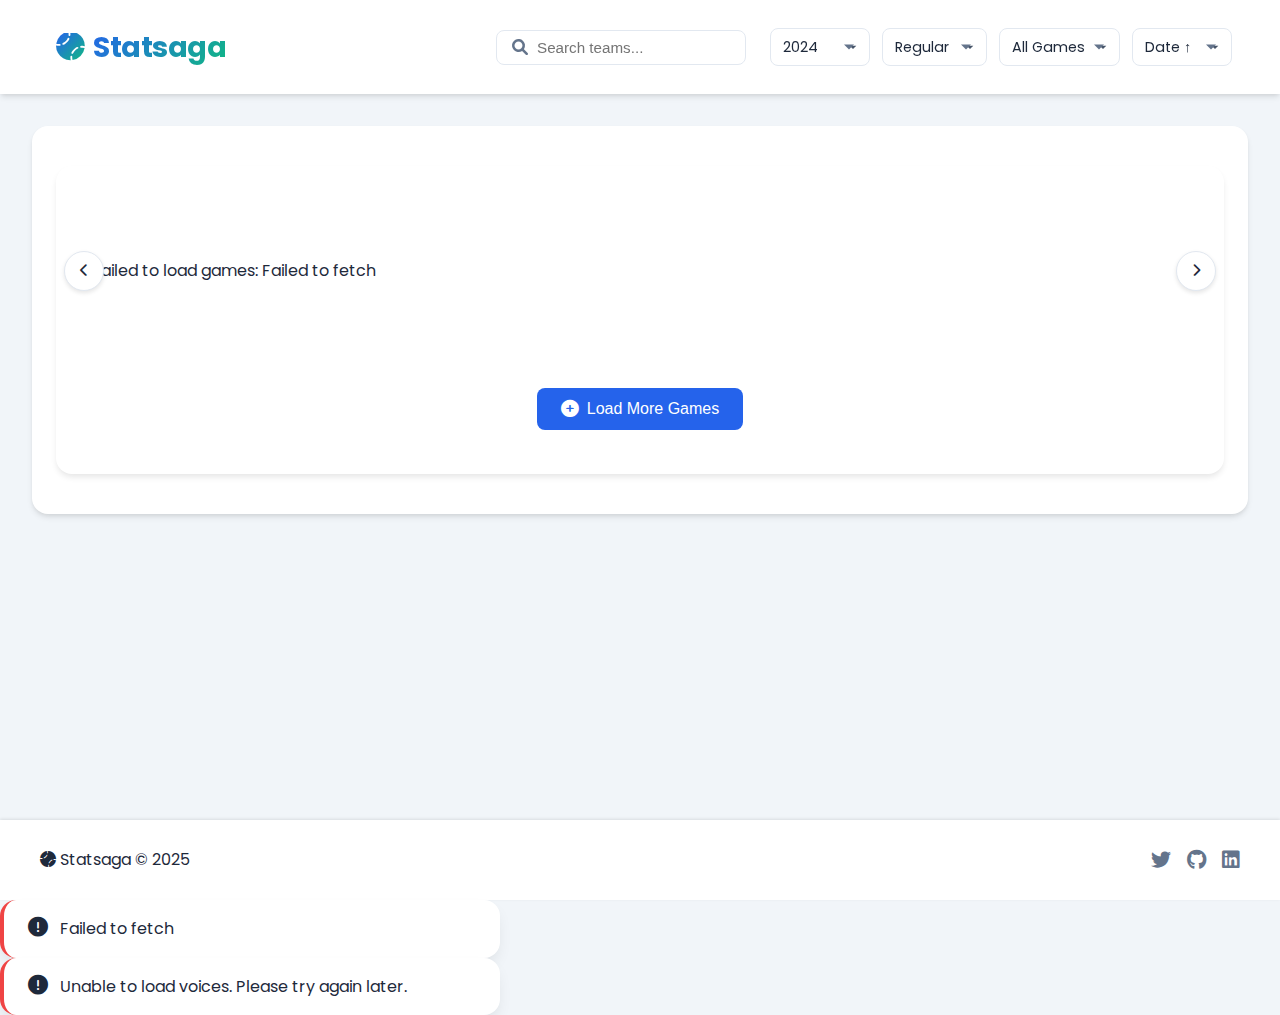
<file: index.html>
<!DOCTYPE html>
<html lang="en">
<head>
    <meta charset="UTF-8">
    <meta name="viewport" content="width=device-width, initial-scale=1.0">
    <title>Statsaga</title>
    <link rel="icon" type="image/x-icon" href="frontend/static/images/favicon.ico">
    <link rel="apple-touch-icon" sizes="180x180" href="frontend/static/images/apple-touch-icon.png">
    <link rel="icon" type="image/png" sizes="32x32" href="frontend/static/images/favicon-32x32.png">
    <link rel="icon" type="image/png" sizes="16x16" href="frontend/static/images/favicon-16x16.png">

    <link rel="stylesheet" href="frontend/static/css/styles.css">
    <link href="https://fonts.googleapis.com/css2?family=Poppins:wght@300;400;500;600;700&display=swap" rel="stylesheet">

    <link href="https://cdnjs.cloudflare.com/ajax/libs/font-awesome/6.0.0/css/all.min.css" rel="stylesheet">    

    <style>
        /* Enhanced Logo Styles */
        .logo-container {
            display: flex;
            align-items: center;
            gap: 0.5rem;
        }

        .logo-container h1 {
            background: linear-gradient(135deg, var(--primary-color), var(--secondary-color));
            -webkit-background-clip: text;
            background-clip: text;
            -webkit-text-fill-color: transparent;
            font-weight: 700;
            letter-spacing: -0.5px;
            margin: 0;
            font-size: 1.8rem;
        }

        .logo-container i {
            background: linear-gradient(135deg, var(--primary-color), var(--secondary-color));
            -webkit-background-clip: text;
            background-clip: text;
            -webkit-text-fill-color: transparent;
            font-size: 1.8rem;
            margin: 0;
        }

        .home-link {
            display: flex;
            align-items: center;
            gap: 0.5rem;
            text-decoration: none;
            padding: 0.5rem;
            border-radius: 0.5rem;
            transition: transform 0.2s ease;
        }

        .home-link:hover {
            transform: translateY(-1px);
        }

        @media (max-width: 768px) {
            .logo-container h1 {
                font-size: 1.5rem;
            }

            .logo-container i {
                font-size: 1.5rem;
            }
        }
    </style>
</head>
<body>
    <!-- Scroll Progress Indicator -->
    <div class="scroll-progress"></div>

    <div class="app-container">
        <header class="header">
            <div class="header-content">
                <div class="logo-container">
                    <a href="/" class="home-link">
                        <i class="fas fa-baseball-ball"></i>
                        <h1>Statsaga</h1>
                    </a>
                </div>
                <div class="header-controls">
                    <div class="search-wrapper">
                        <i class="fas fa-search"></i>
                        <input type="text" id="gameSearch" class="search-input" placeholder="Search teams..." aria-label="Search games">
                </div>
                    <div class="header-filters">
                        <div class="select-wrapper compact">
                            <select id="seasonSelect" class="select-input" aria-label="Select Season">
                                <option value="2024">2024</option>
                                <option value="2023">2023</option>
                            </select>
                        </div>
                        <div class="select-wrapper compact">
                            <select id="gameTypeSelect" class="select-input" aria-label="Select Game Type">
                                <option value="R">Regular</option>
                                <option value="P">Playoffs</option>
                                <option value="S">Spring</option>
                            </select>
                        </div>
                        <div class="select-wrapper compact">
                            <select id="statusFilter" class="select-input" aria-label="Filter Games">
                                <option value="all">All Games</option>
                                <option value="upcoming">Upcoming</option>
                                <option value="live">Live</option>
                                <option value="final">Final</option>
                            </select>
                        </div>
                        <div class="select-wrapper compact">
                            <select id="sortGames" class="select-input" aria-label="Sort Games">
                                <option value="date-asc">Date ↑</option>
                                <option value="date-desc">Date ↓</option>
                                <option value="team">Team</option>
                            </select>
                        </div>
                    </div>
                </div>
            </div>
        </header>

        <main class="main-content">
            <section class="game-selection">
                <div class="games-section">
                    <div class="games-container">
                        <div class="games-slider-container">
                            <button class="slider-nav prev" aria-label="Previous games">
                                <i class="fas fa-chevron-left"></i>
                            </button>
                            <div class="games-slider" id="gamesList" role="list" aria-label="Available Games">
                                <!-- Games will be inserted here -->
                            </div>
                            <button class="slider-nav next" aria-label="Next games">
                                <i class="fas fa-chevron-right"></i>
                            </button>
                        </div>
                        <div class="load-more-container">
                            <button id="loadMoreGames" class="btn btn-primary">
                                <i class="fas fa-plus-circle"></i>
                                <span class="btn-text">Load More Games</span>
                            </button>
                        </div>
                    </div>
                </div>
            </section>

            <section class="story-preferences hidden" id="storyPreferences" aria-labelledby="preferencesTitle">
                <div class="section-header">
                    <h2 id="preferencesTitle"><i class="fas fa-pen-fancy"></i> Story Preferences</h2>
                    <button id="takeQuizBtn" class="btn btn-secondary">
                        <i class="fas fa-question-circle"></i>
                        Take Game Quiz
                    </button>
                </div>
                <form id="preferencesForm" class="preferences-form">
                    <div class="preference-group">
                        <label for="storyStyle"><i class="fas fa-palette"></i> Narrative Style</label>
                        <div class="select-wrapper">
                            <select id="storyStyle" name="style" class="select-input" required>
                                <option value="">Select a style</option>
                                <option value="dramatic">Dramatic (Emotional & Intense)</option>
                                <option value="casual">Casual (Conversational & Fun)</option>
                                <option value="analytical">Analytical (Stats & Details)</option>
                            </select>
                        </div>
                    </div>
                    <div class="preference-group">
                        <label><i class="fas fa-bullseye"></i> Story Focus</label>
                        <div class="checkbox-group" role="group" aria-label="Story Focus Areas">
                            <label class="custom-checkbox">
                                <input type="checkbox" name="focus" value="key_plays" checked>
                                <span class="checkbox-label">
                                    <i class="fas fa-star"></i> Key Plays
                                    <small>Highlight game-changing moments</small>
                                </span>
                            </label>
                            <label class="custom-checkbox">
                                <input type="checkbox" name="focus" value="player_performances" checked>
                                <span class="checkbox-label">
                                    <i class="fas fa-medal"></i> Player Performances
                                    <small>Focus on individual achievements</small>
                                </span>
                            </label>
                            <label class="custom-checkbox">
                                <input type="checkbox" name="focus" value="game_flow" checked>
                                <span class="checkbox-label">
                                    <i class="fas fa-chart-line"></i> Game Flow
                                    <small>Overall game progression</small>
                                </span>
                            </label>
                            <label class="custom-checkbox">
                                <input type="checkbox" name="focus" value="team_stats">
                                <span class="checkbox-label">
                                    <i class="fas fa-chart-bar"></i> Team Statistics
                                    <small>Detailed team performance data</small>
                                </span>
                            </label>
                        </div>
                    </div>
                    <div class="preference-group">
                        <label for="storyLength"><i class="fas fa-text-height"></i> Story Length</label>
                        <div class="select-wrapper">
                            <select id="storyLength" name="length" class="select-input" required>
                                <option value="">Select length</option>
                                <option value="short">Short (~2 min read)</option>
                                <option value="medium" selected>Medium (~4 min read)</option>
                                <option value="long">Long (~6 min read)</option>
                            </select>
                        </div>
                    </div>
                    <div class="preference-group">
                        <label><i class="fas fa-sliders-h"></i> Additional Options</label>
                        <div class="checkbox-group" role="group" aria-label="Additional Story Options">
                            <label class="custom-checkbox">
                                <input type="checkbox" name="include_player_stats" value="true" checked>
                                <span class="checkbox-label">
                                    <i class="fas fa-user-chart"></i> Include Player Stats
                                    <small>Add detailed player statistics</small>
                                </span>
                            </label>
                            <label class="custom-checkbox">
                                <input type="checkbox" name="highlight_key_moments" value="true" checked>
                                <span class="checkbox-label">
                                    <i class="fas fa-highlight"></i> Highlight Key Moments
                                    <small>Emphasize crucial plays</small>
                                </span>
                            </label>
                        </div>
                    </div>
                    <div class="form-feedback hidden" id="formError">
                        <i class="fas fa-exclamation-circle"></i>
                        <span class="error-message"></span>
                    </div>
                    <button type="submit" class="btn btn-primary" id="generateStoryBtn">
                        <i class="fas fa-magic"></i>
                        <span class="btn-text">Generate Story</span>
                        <div class="btn-loader hidden"></div>
                    </button>
                </form>
            </section>

            <section class="story-output hidden" id="storyOutput" aria-labelledby="storyTitle">
                <div class="section-header">
                    <h2 id="storyTitle"><i class="fas fa-book-open"></i> Your Story</h2>
                    <button id="copyStoryBtn" class="btn btn-secondary" aria-label="Copy story to clipboard">
                        <i class="fas fa-copy"></i> Copy Text
                    </button>
                </div>
                <div class="story-content">
                    <div id="storyText" class="story-text" role="article"></div>
                    <div class="audio-controls card">
                        <h3><i class="fas fa-microphone-alt"></i> Narration Settings</h3>
                        <div class="narration-tabs">
                            <button class="tab-btn active" data-tab="voice">
                                <i class="fas fa-user-voice"></i> Voice
                            </button>
                            <button class="tab-btn" data-tab="advanced">
                                <i class="fas fa-sliders-h"></i> Advanced
                            </button>
                        </div>
                        
                        <div class="tab-content" id="voiceTab">
                            <div class="voice-settings">
                                <div class="form-group">
                                    <label for="languageSelect">
                                        <i class="fas fa-globe"></i> Language
                                    </label>
                                    <select id="languageSelect" class="form-control">
                                        <option value="en-US">English (US)</option>
                                        <option value="es-ES">Spanish (Spain)</option>
                                        <option value="es-US">Spanish (US)</option>
                                        <option value="ja-JP">Japanese</option>
                                    </select>
                                </div>
                                <div class="form-group">
                                    <label for="voiceSelect">
                                        <i class="fas fa-microphone"></i> Voice
                                    </label>
                                    <select id="voiceSelect" class="form-control">
                                        <option value="">Loading voices...</option>
                                    </select>
                                </div>
                            </div>
                        </div>
                        
                        <div class="tab-content hidden" id="advancedTab">
                            <div class="advanced-settings">
                                <div class="setting-group">
                                    <label for="speedRange">
                                        <i class="fas fa-tachometer-alt"></i> Speed
                                        <span class="setting-value" id="speedValue">1.0x</span>
                                    </label>
                                    <div class="range-container">
                                        <input type="range" id="speedRange" 
                                               min="0.5" max="2" step="0.1" value="1" 
                                               aria-label="Adjust speaking speed">
                                        <div class="range-ticks">
                                            <span>0.5x</span>
                                            <span>1x</span>
                                            <span>2x</span>
                                        </div>
                                </div>
                            </div>
                            <div class="setting-group">
                                    <label for="pitchRange">
                                        <i class="fas fa-wave-square"></i> Pitch
                                        <span class="setting-value" id="pitchValue">0</span>
                                    </label>
                                <div class="range-container">
                                        <input type="range" id="pitchRange" 
                                               min="-10" max="10" step="1" value="0" 
                                               aria-label="Adjust voice pitch">
                                        <div class="range-ticks">
                                            <span>-10</span>
                                            <span>0</span>
                                            <span>+10</span>
                                        </div>
                                    </div>
                                </div>
                            </div>
                        </div>

                        <div class="narration-actions">
                            <button id="previewVoiceBtn" class="btn btn-outline">
                                <i class="fas fa-headphones"></i>
                                <span class="btn-text">Preview Voice</span>
                            </button>
                            <button id="generateAudioBtn" class="btn btn-primary">
                                <i class="fas fa-play-circle"></i>
                                <span class="btn-text">Generate Audio</span>
                                <div class="btn-loader hidden"></div>
                        </button>
                        </div>
                    </div>
                    
                    <div id="audioPlayer" class="audio-player card hidden">
                        <h3><i class="fas fa-headphones"></i> Listen to Your Story</h3>
                        <div class="audio-visualizer">
                        <audio controls id="storyAudio"></audio>
                        </div>
                        <div class="audio-actions">
                            <a id="downloadLink" class="btn btn-secondary" download="story_narration.mp3">
                                <i class="fas fa-download"></i> Download
                            </a>
                            <button id="shareAudioBtn" class="btn btn-primary">
                                <i class="fas fa-share-alt"></i> Share
                            </button>
                        </div>
                    </div>
                </div>
            </section>
        </main>

        <footer class="footer">
            <div class="footer-content">
                <p><i class="fas fa-baseball-ball"></i> Statsaga &copy; 2025</p>
                <div class="social-links">
                    <a href="#" class="social-link" aria-label="Twitter"><i class="fab fa-twitter"></i></a>
                    <a href="#" class="social-link" aria-label="GitHub"><i class="fab fa-github"></i></a>
                    <a href="#" class="social-link" aria-label="LinkedIn"><i class="fab fa-linkedin"></i></a>
                </div>
            </div>
        </footer>
    </div>

    <!-- Loading Overlay -->
    <div id="loadingOverlay" class="loading-overlay hidden" role="alert" aria-busy="true">
        <div class="baseball-spinner">
            <div class="baseball">⚾</div>
        </div>
        <p class="loading-text">Seventh-inning stretch...</p>
    </div>

    <!-- Toast Notifications Container -->
    <div id="toastContainer"></div>

        <script src="frontend/static/js/app.js"></script>
</body>
</html>
</file>
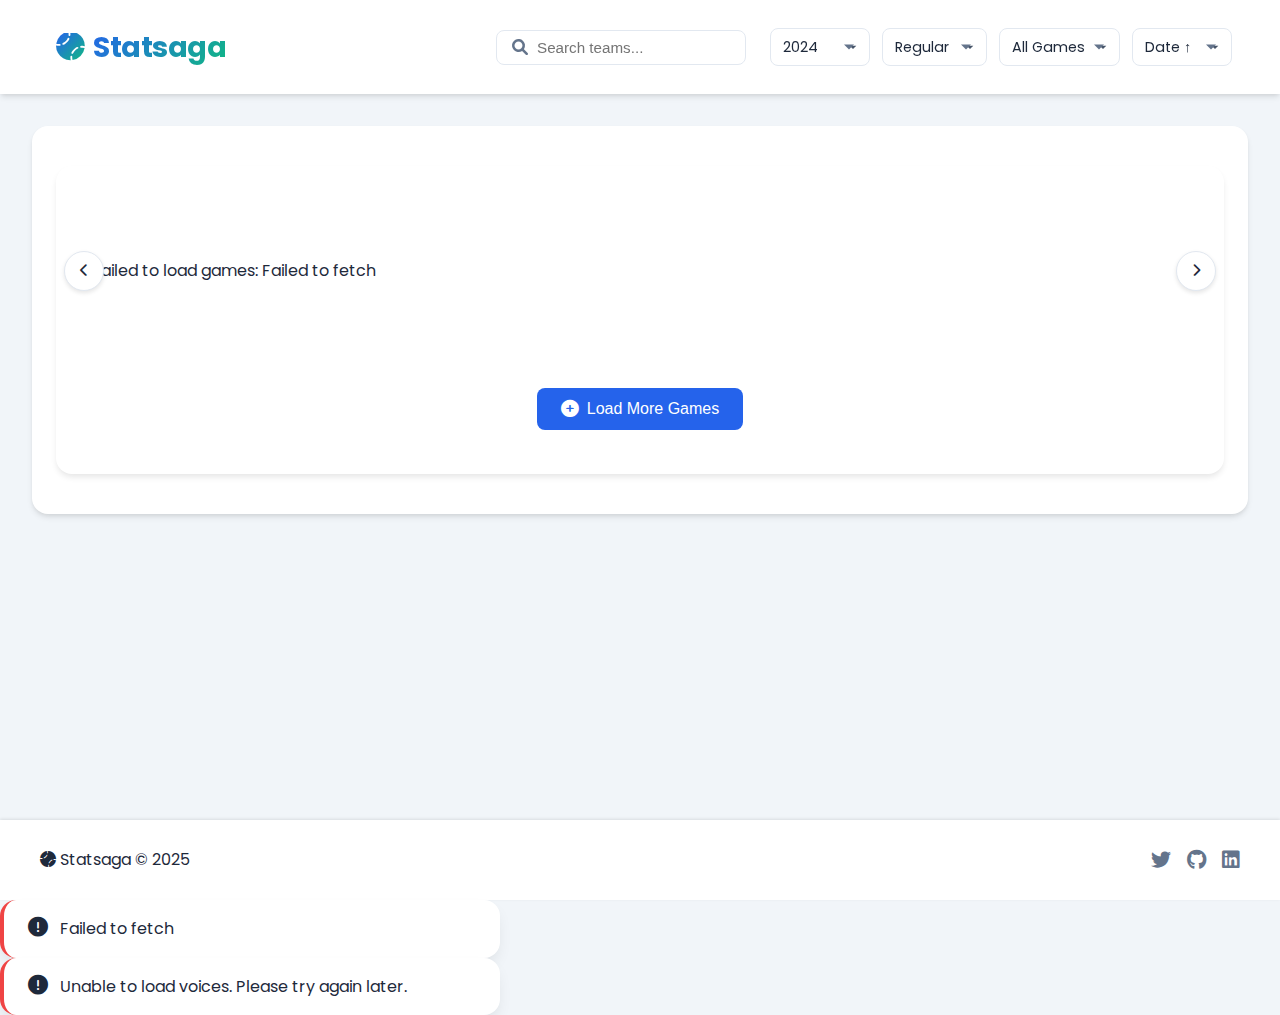
<file: quiz.html>
<!DOCTYPE html>
<html lang="en">
<head>
    <meta charset="UTF-8">
    <meta name="viewport" content="width=device-width, initial-scale=1.0">
    <title>Statsaga - Game Quiz</title>
    <link rel="icon" type="image/x-icon" href="frontend/static/images/favicon.ico">


    
    <link href="https://fonts.googleapis.com/css2?family=Poppins:wght@300;400;500;600;700&display=swap" rel="stylesheet">
    <link href="https://cdnjs.cloudflare.com/ajax/libs/font-awesome/6.0.0/css/all.min.css" rel="stylesheet">

    <style>
        .quiz-section {
            max-width: 800px;
            margin: 0 auto;
            padding: 2rem;
        }

        .quiz-header {
            display: flex;
            justify-content: space-between;
            align-items: center;
            margin-bottom: 2rem;
            padding-bottom: 1rem;
            border-bottom: 1px solid var(--border-color);
        }

        .score-display {
            background: linear-gradient(135deg, var(--primary-color), var(--secondary-color));
            color: white;
            padding: 0.75rem 1.5rem;
            border-radius: 2rem;
            font-weight: 600;
            font-size: 1.1rem;
            box-shadow: 0 4px 6px rgba(0, 0, 0, 0.1);
            animation: pulse 2s infinite;
        }

        .quiz-question {
            background: white;
            border-radius: 1rem;
            padding: 2rem;
            margin-bottom: 2rem;
            box-shadow: var(--card-shadow);
            transition: transform 0.3s ease;
            border: 1px solid var(--border-color);
        }

        .quiz-question:hover {
            transform: translateY(-4px);
        }

        .quiz-question h3 {
            color: var(--primary-color);
            font-size: 1.25rem;
            margin-bottom: 1rem;
            display: flex;
            align-items: center;
            gap: 0.5rem;
        }

        .question-text {
            font-size: 1.2rem;
            color: var(--text-color);
            margin-bottom: 1.5rem;
            line-height: 1.6;
        }

        .options-grid {
            display: grid;
            gap: 1rem;
            margin-bottom: 1.5rem;
        }

        .quiz-option {
            background: var(--background-color);
            border: 2px solid var(--border-color);
            padding: 1rem 1.5rem;
            border-radius: 0.75rem;
            font-size: 1rem;
            color: var(--text-color);
            cursor: pointer;
            transition: all 0.2s ease;
            text-align: left;
            display: flex;
            align-items: center;
            gap: 0.75rem;
            position: relative;
            overflow: hidden;
        }

        .quiz-option:hover {
            border-color: var(--primary-color);
            background: rgba(37, 99, 235, 0.05);
            transform: translateX(4px);
        }

        .quiz-option::before {
            content: '';
            position: absolute;
            left: 0;
            top: 0;
            height: 100%;
            width: 4px;
            background: var(--primary-color);
            transform: scaleY(0);
            transition: transform 0.2s ease;
        }

        .quiz-option:hover::before {
            transform: scaleY(1);
        }

        .quiz-option.correct {
            background: rgba(34, 197, 94, 0.1);
            border-color: var(--success-color);
            color: var(--success-color);
            font-weight: 500;
        }

        .quiz-option.incorrect {
            background: rgba(239, 68, 68, 0.1);
            border-color: var(--error-color);
            color: var(--error-color);
            font-weight: 500;
        }

        .explanation {
            background: linear-gradient(135deg, rgba(37, 99, 235, 0.1), rgba(16, 185, 129, 0.1));
            border-radius: 0.75rem;
            padding: 1.5rem;
            margin-top: 1.5rem;
            display: none;
        }

        .explanation.visible {
            display: block;
            animation: slideIn 0.3s ease;
        }

        .explanation-content {
            display: flex;
            gap: 1rem;
            align-items: flex-start;
        }

        .explanation-content i {
            font-size: 1.25rem;
            margin-top: 0.2rem;
        }

        .explanation-content.correct i {
            color: var(--success-color);
        }

        .explanation-content.incorrect i {
            color: var(--error-color);
        }

        .quiz-loading {
            display: flex;
            flex-direction: column;
            align-items: center;
            justify-content: center;
            min-height: 400px;
            text-align: center;
            background: linear-gradient(135deg, rgba(37, 99, 235, 0.05), rgba(16, 185, 129, 0.05));
            border-radius: 1rem;
            padding: 3rem;
            position: relative;
            overflow: hidden;
        }

        .quiz-loading::before {
            content: '';
            position: absolute;
            top: 0;
            left: -100%;
            width: 200%;
            height: 100%;
            background: linear-gradient(
                90deg,
                transparent,
                rgba(255, 255, 255, 0.2),
                transparent
            );
            animation: shimmer 2s infinite;
        }

        .baseball-spinner {
            width: 80px;
            height: 80px;
            display: flex;
            justify-content: center;
            align-items: center;
            margin-bottom: 2rem;
            position: relative;
        }

        .baseball {
            font-size: 3.5rem;
            animation: spinBounce 2s infinite;
            filter: drop-shadow(0 4px 8px rgba(0, 0, 0, 0.1));
        }

        .baseball-spinner::after {
            content: '';
            position: absolute;
            bottom: -10px;
            width: 40px;
            height: 10px;
            background: rgba(0, 0, 0, 0.1);
            border-radius: 50%;
            animation: shadow 2s infinite;
        }

        .quiz-loading p {
            font-size: 1.2rem;
            color: var(--text-color);
            margin: 0;
            font-weight: 500;
        }

        .quiz-loading .loading-message {
            margin-top: 1rem;
            color: var(--text-light);
            font-size: 0.95rem;
        }

        .quiz-loading .loading-facts {
            margin-top: 2rem;
            font-style: italic;
            color: var(--text-light);
            height: 1.5em;
            overflow: hidden;
        }

        .fact {
            animation: slideFact 12s infinite;
            opacity: 0;
        }

        @keyframes spinBounce {
            0%, 100% { 
                transform: translateY(0) rotate(0deg); 
                filter: drop-shadow(0 4px 8px rgba(0, 0, 0, 0.1));
            }
            50% { 
                transform: translateY(-30px) rotate(360deg); 
                filter: drop-shadow(0 20px 12px rgba(0, 0, 0, 0.15));
            }
        }

        @keyframes shadow {
            0%, 100% { 
                transform: scale(1);
                opacity: 0.3;
            }
            50% { 
                transform: scale(0.5);
                opacity: 0.1;
            }
        }

        @keyframes shimmer {
            0% { transform: translateX(-100%); }
            100% { transform: translateX(100%); }
        }

        @keyframes slideFact {
            0%, 5% { opacity: 0; transform: translateY(20px); }
            10%, 90% { opacity: 1; transform: translateY(0); }
            95%, 100% { opacity: 0; transform: translateY(-20px); }
        }

        @media (max-width: 768px) {
            .quiz-section {
                padding: 1rem;
            }

            .quiz-question {
                padding: 1.5rem;
            }

            .question-text {
                font-size: 1.1rem;
            }

            .quiz-option {
                padding: 0.75rem 1rem;
            }

            .score-display {
                padding: 0.5rem 1rem;
                font-size: 1rem;
            }

            .quiz-loading {
                min-height: 300px;
                padding: 2rem;
            }

            .baseball {
                font-size: 3rem;
            }

            .quiz-loading p {
                font-size: 1.1rem;
            }
        }

        /* Enhanced Logo Styles */
        .logo-container {
            display: flex;
            align-items: center;
            gap: 0.5rem;
        }

        .home-link {
            display: flex;
            align-items: center;
            gap: 0.5rem;
            text-decoration: none;
            padding: 0.5rem;
            border-radius: 0.5rem;
            transition: transform 0.2s ease;
        }

        .home-link:hover {
            transform: translateY(-1px);
        }

        .logo-container h1 {
            background: linear-gradient(135deg, var(--primary-color), var(--secondary-color));
            -webkit-background-clip: text;
            background-clip: text;
            -webkit-text-fill-color: transparent;
            font-weight: 700;
            letter-spacing: -0.5px;
            margin: 0;
            font-size: 1.8rem;
        }

        .logo-container i {
            background: linear-gradient(135deg, var(--primary-color), var(--secondary-color));
            -webkit-background-clip: text;
            background-clip: text;
            -webkit-text-fill-color: transparent;
            font-size: 1.8rem;
            margin: 0;
        }

        /* Ensure header content is properly aligned */
        .header-content {
            display: flex;
            justify-content: space-between;
            align-items: center;
            padding: 0.5rem 1.5rem;
            max-width: 1600px;
            margin: 0 auto;
            width: 100%;
        }

        @media (max-width: 768px) {
            .logo-container h1 {
                font-size: 1.5rem;
            }

            .logo-container i {
                font-size: 1.5rem;
            }

            .header-content {
                padding: 0.5rem 1rem;
            }
        }

        /* Add new styles for match header */
        .match-header {
            background: white;
            border-radius: 1rem;
            padding: 1.5rem;
            margin-bottom: 2rem;
            box-shadow: var(--card-shadow);
            text-align: center;
            border: 1px solid var(--border-color);
        }

        .teams-display {
            display: flex;
            align-items: center;
            justify-content: center;
            gap: 2rem;
            margin: 1rem 0;
        }

        .team {
            display: flex;
            flex-direction: column;
            align-items: center;
            gap: 0.5rem;
        }

        .team-name {
            font-size: 1.5rem;
            font-weight: 600;
            color: var(--text-color);
        }

        .vs-badge {
            background: linear-gradient(135deg, var(--primary-color), var(--secondary-color));
            color: white;
            padding: 0.5rem 1.5rem;
            border-radius: 2rem;
            font-weight: 600;
            font-size: 1.2rem;
            box-shadow: 0 4px 6px rgba(0, 0, 0, 0.1);
        }

        @media (max-width: 768px) {
            .teams-display {
                gap: 1rem;
            }

            .team-name {
                font-size: 1.2rem;
            }

            .vs-badge {
                padding: 0.4rem 1rem;
                font-size: 1rem;
            }
        }
    </style>
</head>
<body>
    <div class="scroll-progress"></div>

    <div class="app-container">
        <header class="header">
            <div class="header-content">
                <div class="logo-container">
                    <a href="/" class="home-link">
                        <i class="fas fa-baseball-ball"></i>
                                <h1>Statsaga</h1>
                    </a>
                </div>
                <div class="header-controls">
                    <button class="btn btn-secondary" onclick="window.history.back()">
                        <i class="fas fa-arrow-left"></i>
                        Back to Game
                    </button>
                </div>
            </div>
        </header>

        <main class="main-content">
            <section class="quiz-section" id="quizSection">
                <div class="match-header">
                    <div class="teams-display">
                        <div class="team home-team">
                            <div class="team-name" id="homeTeam">Loading...</div>
                        </div>
                        <div class="vs-badge">VS</div>
                        <div class="team away-team">
                            <div class="team-name" id="awayTeam">Loading...</div>
                        </div>
                    </div>
                </div>

                <div class="quiz-header">
                    <h2><i class="fas fa-question-circle"></i> Game Quiz</h2>
                    <div class="score-display">
                        <span id="currentScore">Score: 0</span>
                    </div>
                </div>
                
                <div class="quiz-loading" id="quizLoading">
                    <div class="baseball-spinner">
                        <div class="baseball">⚾</div>
                    </div>
                    <p>Preparing Your Baseball Quiz</p>
                    <p class="loading-message">Gathering interesting questions about the game...</p>
                    <div class="loading-facts">
                        <div class="fact">Did you know? The longest MLB game went for 8 hours and 6 minutes!</div>
                    </div>
                </div>

                <div class="quiz-container hidden" id="quizContainer"></div>
            </section>
        </main>

        <!-- Reuse existing footer from index -->
        <footer class="footer">
            <div class="footer-content">
                <p><i class="fas fa-baseball-ball"></i> Statsaga &copy; 2025</p>
                <div class="social-links">
                    <a href="https://www.facebook.com/mlb" target="_blank"><i class="fab fa-facebook"></i></a>
                    <a href="https://www.instagram.com/mlb" target="_blank"><i class="fab fa-instagram"></i></a>
                </div>
            </div>
        </footer>

        <!-- Toast Notifications Container -->
        <div id="toastContainer" class="toast-container"></div>
    </div>

    <script>
        // Add API base URL handling
        const API_BASE_URL = window.location.hostname === 'aathifpm.github.io' 
            ? 'https://mlb-storyteller-553323728617.us-central1.run.app'
            : 'http://localhost:8000';

        // Add safe JSON parsing function first
        const safeJsonParse = (str) => {
            try { return JSON.parse(str); } 
            catch { return {}; }
        };

        document.addEventListener('DOMContentLoaded', async () => {
            const urlParams = new URLSearchParams(window.location.search);
            const gameId = urlParams.get('gameId');
            const userPrefsParam = urlParams.get('userPrefs') || '{}';
            const userPrefs = safeJsonParse(decodeURIComponent(userPrefsParam));

            if (!gameId) {
                window.location.href = '/';
                return;
            }

            // Add function to fetch and display team names
            async function fetchGameDetails() {
                try {
                    // Use the quiz endpoint since it already contains the game data
                    const response = await fetch(`${API_BASE_URL}/api/game/${gameId}/quiz`, {
                        method: 'POST',
                        headers: {
                            'Content-Type': 'application/json'
                        },
                        body: JSON.stringify(userPrefs)
                    });
                    
                    if (!response.ok) throw new Error('Failed to fetch game details');
                    
                    const quizData = await response.json();
                    if (quizData.game_data && quizData.game_data.summary) {
                        document.getElementById('homeTeam').textContent = quizData.game_data.summary.home_team || 'Home Team';
                        document.getElementById('awayTeam').textContent = quizData.game_data.summary.away_team || 'Away Team';
                    } else {
                        throw new Error('Invalid game data format');
                    }
                } catch (error) {
                    console.error('Failed to load team names:', error);
                    document.getElementById('homeTeam').textContent = 'Team A';
                    document.getElementById('awayTeam').textContent = 'Team B';
                }
            }

            // Call the function to load team names
            fetchGameDetails();

            const quizContainer = document.getElementById('quizContainer');
            const loadingElement = document.getElementById('quizLoading');
            let score = 0;

            try {
                const response = await fetch(`${API_BASE_URL}/api/game/${gameId}/quiz`, {
                    method: 'POST',
                    headers: {'Content-Type': 'application/json'},
                    body: JSON.stringify(userPrefs)
                });
                
                if (!response.ok) {
                    throw new Error(`HTTP error! status: ${response.status}`);
                }
                
                const quizData = await response.json();
                if (!quizData?.questions?.length) {
                    throw new Error('Invalid quiz data format');
                }

                // Update team names if not already done
                if (quizData.game_data && quizData.game_data.summary) {
                    document.getElementById('homeTeam').textContent = quizData.game_data.summary.home_team || 'Home Team';
                    document.getElementById('awayTeam').textContent = quizData.game_data.summary.away_team || 'Away Team';
                }

                loadingElement.classList.add('hidden');
                quizContainer.classList.remove('hidden');
                
                quizData.questions.forEach((question, index) => {
                    const questionElement = createQuestionElement(question, index);
                    quizContainer.appendChild(questionElement);
                });

            } catch (error) {
                console.error('Quiz loading failed:', error);
                showToast('Failed to load quiz. Please try again.', 'error');
            }

            function createQuestionElement(question, index) {
                const questionDiv = document.createElement('div');
                questionDiv.className = 'quiz-question';
                questionDiv.innerHTML = `
                    <h3><i class="fas fa-lightbulb"></i> Question ${index + 1}</h3>
                    <p class="question-text">${question.question}</p>
                    <div class="options-grid" id="options-${index}"></div>
                    <div class="explanation hidden" id="explanation-${index}"></div>
                `;

                const optionsContainer = questionDiv.querySelector(`#options-${index}`);
                question.options.forEach((option, optionIndex) => {
                    const button = document.createElement('button');
                    button.className = 'quiz-option';
                    button.innerHTML = `<i class="far fa-circle"></i> ${option}`;
                    button.onclick = () => handleAnswer(question, option, button, optionIndex);
                    optionsContainer.appendChild(button);
                });

                return questionDiv;
            }

            function handleAnswer(question, selectedAnswer, button, optionIndex) {
                // Disable all options in this question group
                const optionsContainer = button.parentElement;
                const allOptions = optionsContainer.querySelectorAll('.quiz-option');
                allOptions.forEach(opt => opt.disabled = true);

                const isCorrect = selectedAnswer === question.correct_answer;
                const explanation = document.getElementById(`explanation-${question.index}`);
                
                // Update button icons and classes
                allOptions.forEach(opt => {
                    const icon = opt.querySelector('i');
                    if (opt === button) {
                        icon.className = isCorrect ? 'fas fa-check-circle' : 'fas fa-times-circle';
                        opt.classList.add(isCorrect ? 'correct' : 'incorrect');
                    } else if (opt.textContent.includes(question.correct_answer)) {
                        icon.className = 'fas fa-check-circle';
                        opt.classList.add('correct');
                    }
                });

                if (isCorrect) {
                    score += 10;
                    document.getElementById('currentScore').textContent = `Score: ${score}`;
                }

                explanation.innerHTML = `
                    <div class="explanation-content ${isCorrect ? 'correct' : 'incorrect'}">
                        <i class="fas fa-${isCorrect ? 'check-circle' : 'times-circle'}"></i>
                        <div>
                            <strong>${isCorrect ? 'Correct!' : 'Not quite.'}</strong><br>
                            ${question.explanation}
                        </div>
                    </div>
                `;
                explanation.classList.remove('hidden');
                explanation.classList.add('visible');
            }

            // Add toast notification system
            function showToast(message, type = 'info') {
                const toast = document.createElement('div');
                toast.className = `toast ${type}`;
                const icon = document.createElement('i');
                icon.className = type === 'success' ? 'fas fa-check-circle' : 'fas fa-exclamation-circle';
                const text = document.createElement('span');
                text.textContent = message;
                
                toast.appendChild(icon);
                toast.appendChild(text);
                document.getElementById('toastContainer').appendChild(toast);
                
                setTimeout(() => toast.remove(), 5000);
            }
        });

        // Add rotating baseball facts during loading
        const facts = [
            "Did you know? The longest MLB game went for 8 hours and 6 minutes!",
            "A baseball has exactly 108 stitches",
            "The first World Series was played in 1903",
            "Babe Ruth wore a cabbage leaf under his cap to keep cool", 
            "The shortest MLB game lasted only 51 minutes",
            "The average lifespan of a baseball in an MLB game is just 7 pitches",
            "Yogi Berra holds the record for most World Series rings with 10",
            "The MLB uses around 850,000 baseballs per season",
            "The first baseball gloves were flesh-colored to help hide their use",
            "Ted Williams was a fighter pilot in both WWII and the Korean War",
            "The Yankees have won 27 World Series championships",
            "The oldest baseball park still in use is Fenway Park, opened in 1912",
            "A MLB baseball must weigh between 5 and 5.25 ounces",
            "The fastest pitch ever recorded was 105.1 mph by Aroldis Chapman",
            "Jackie Robinson broke baseball's color barrier in 1947",
            "The longest hitting streak in MLB history is 56 games by Joe DiMaggio",
            "Nolan Ryan threw 7 no-hitters in his career, the most in MLB history",
            "The Chicago Cubs went 108 years between World Series titles (1908-2016)",
            "Roberto Clemente exactly recorded his 3,000th hit in his final at-bat",
            "The 1899 Cleveland Spiders had the worst record ever at 20-134",
            "Cal Ripken Jr. played in 2,632 consecutive games over 16 seasons",
            "The first night game in MLB history was played in 1935",
            "Willie Mays' famous 'The Catch' happened in the 1954 World Series",
            "The Montreal Expos became the Washington Nationals in 2005",
            "Pete Rose holds the all-time hits record with 4,256",
            "The MLB didn't require batting helmets until 1971",
            "Cy Young has 511 career wins, a record that will likely never be broken",
            "The first MLB All-Star Game was played in 1933",
            "Roger Maris hit 61 home runs in 1961, breaking Babe Ruth's record",
            "The 'Dead Ball Era' lasted from 1900 to 1919"
        ];

        let currentFact = 0;
        const factElement = document.querySelector('.fact');

        function rotateFacts() {
            factElement.style.animation = 'none';
            factElement.offsetHeight; // Trigger reflow
            factElement.style.animation = null;
            factElement.textContent = facts[currentFact];
            currentFact = (currentFact + 1) % facts.length;
        }

        setInterval(rotateFacts, 5000);
    </script>
</body>
</html>
</file>
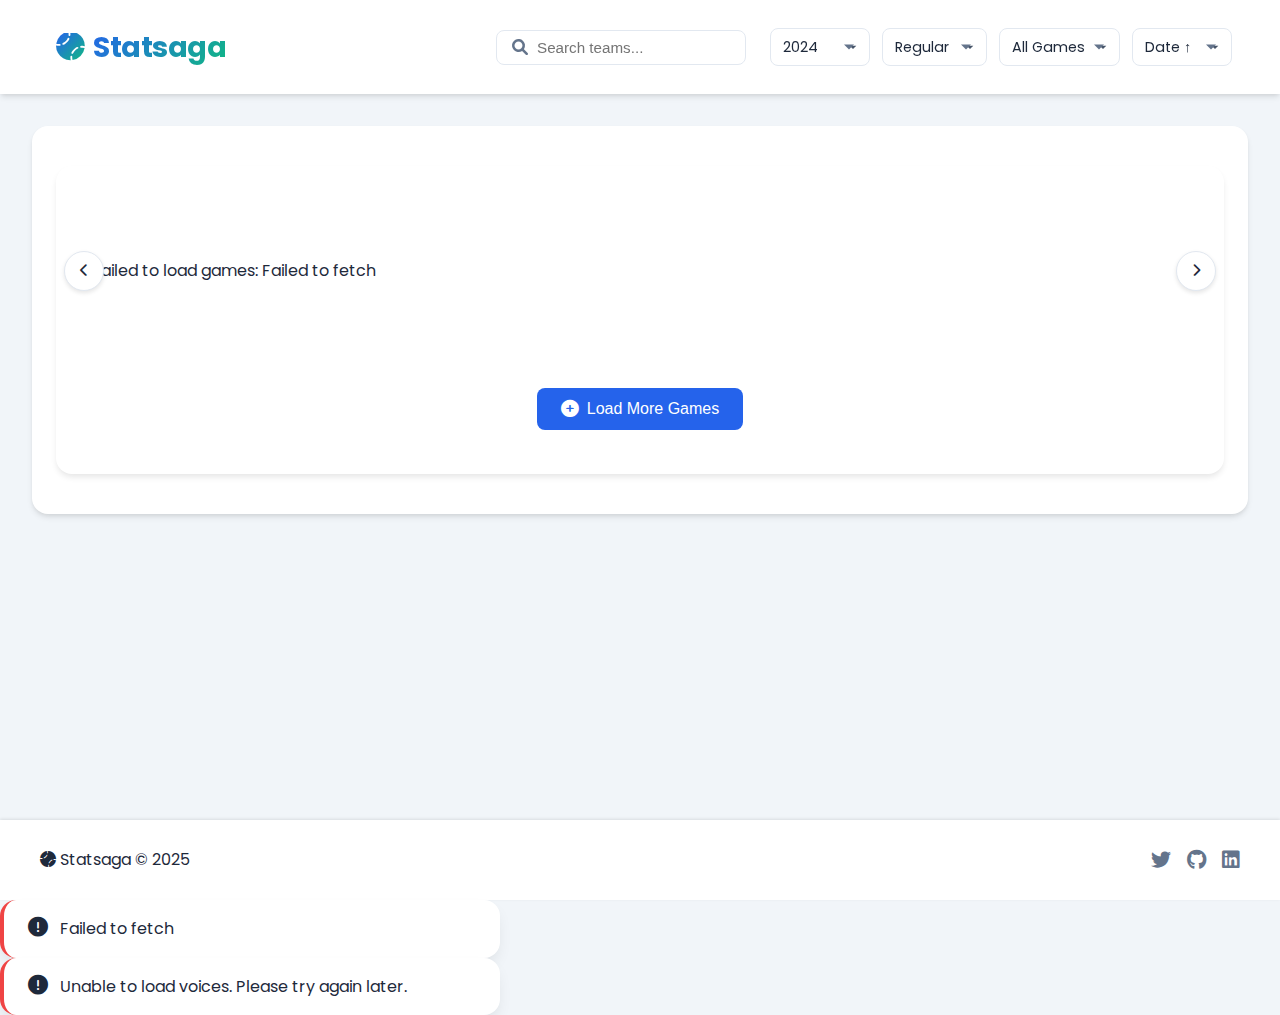
<file: frontend/templates/quiz.html>
<!DOCTYPE html>
<html lang="en">
<head>
    <meta charset="UTF-8">
    <meta name="viewport" content="width=device-width, initial-scale=1.0">
    <title>Statsaga - Game Quiz</title>
    <link rel="icon" type="image/x-icon" href="../static/images/favicon.ico">
    <link rel="apple-touch-icon" sizes="180x180" href="../static/images/apple-touch-icon.png">
    <link rel="icon" type="image/png" sizes="32x32" href="../static/images/favicon-32x32.png">
    <link rel="icon" type="image/png" sizes="16x16" href="../static/images/favicon-16x16.png">

    <link rel="stylesheet" href="../static/css/styles.css">
    <link href="https://fonts.googleapis.com/css2?family=Poppins:wght@300;400;500;600;700&display=swap" rel="stylesheet">
    <link href="https://cdnjs.cloudflare.com/ajax/libs/font-awesome/6.0.0/css/all.min.css" rel="stylesheet">
    <style>
        .quiz-section {
            max-width: 800px;
            margin: 0 auto;
            padding: 2rem;
        }

        .quiz-header {
            display: flex;
            justify-content: space-between;
            align-items: center;
            margin-bottom: 2rem;
            padding-bottom: 1rem;
            border-bottom: 1px solid var(--border-color);
        }

        .score-display {
            background: linear-gradient(135deg, var(--primary-color), var(--secondary-color));
            color: white;
            padding: 0.75rem 1.5rem;
            border-radius: 2rem;
            font-weight: 600;
            font-size: 1.1rem;
            box-shadow: 0 4px 6px rgba(0, 0, 0, 0.1);
            animation: pulse 2s infinite;
        }

        .quiz-question {
            background: white;
            border-radius: 1rem;
            padding: 2rem;
            margin-bottom: 2rem;
            box-shadow: var(--card-shadow);
            transition: transform 0.3s ease;
            border: 1px solid var(--border-color);
        }

        .quiz-question:hover {
            transform: translateY(-4px);
        }

        .quiz-question h3 {
            color: var(--primary-color);
            font-size: 1.25rem;
            margin-bottom: 1rem;
            display: flex;
            align-items: center;
            gap: 0.5rem;
        }

        .question-text {
            font-size: 1.2rem;
            color: var(--text-color);
            margin-bottom: 1.5rem;
            line-height: 1.6;
        }

        .options-grid {
            display: grid;
            gap: 1rem;
            margin-bottom: 1.5rem;
        }

        .quiz-option {
            background: var(--background-color);
            border: 2px solid var(--border-color);
            padding: 1rem 1.5rem;
            border-radius: 0.75rem;
            font-size: 1rem;
            color: var(--text-color);
            cursor: pointer;
            transition: all 0.2s ease;
            text-align: left;
            display: flex;
            align-items: center;
            gap: 0.75rem;
            position: relative;
            overflow: hidden;
        }

        .quiz-option:hover {
            border-color: var(--primary-color);
            background: rgba(37, 99, 235, 0.05);
            transform: translateX(4px);
        }

        .quiz-option::before {
            content: '';
            position: absolute;
            left: 0;
            top: 0;
            height: 100%;
            width: 4px;
            background: var(--primary-color);
            transform: scaleY(0);
            transition: transform 0.2s ease;
        }

        .quiz-option:hover::before {
            transform: scaleY(1);
        }

        .quiz-option.correct {
            background: rgba(34, 197, 94, 0.1);
            border-color: var(--success-color);
            color: var(--success-color);
            font-weight: 500;
        }

        .quiz-option.incorrect {
            background: rgba(239, 68, 68, 0.1);
            border-color: var(--error-color);
            color: var(--error-color);
            font-weight: 500;
        }

        .explanation {
            background: linear-gradient(135deg, rgba(37, 99, 235, 0.1), rgba(16, 185, 129, 0.1));
            border-radius: 0.75rem;
            padding: 1.5rem;
            margin-top: 1.5rem;
            display: none;
        }

        .explanation.visible {
            display: block;
            animation: slideIn 0.3s ease;
        }

        .explanation-content {
            display: flex;
            gap: 1rem;
            align-items: flex-start;
        }

        .explanation-content i {
            font-size: 1.25rem;
            margin-top: 0.2rem;
        }

        .explanation-content.correct i {
            color: var(--success-color);
        }

        .explanation-content.incorrect i {
            color: var(--error-color);
        }

        .quiz-loading {
            display: flex;
            flex-direction: column;
            align-items: center;
            justify-content: center;
            min-height: 400px;
            text-align: center;
            background: linear-gradient(135deg, rgba(37, 99, 235, 0.05), rgba(16, 185, 129, 0.05));
            border-radius: 1rem;
            padding: 3rem;
            position: relative;
            overflow: hidden;
        }

        .quiz-loading::before {
            content: '';
            position: absolute;
            top: 0;
            left: -100%;
            width: 200%;
            height: 100%;
            background: linear-gradient(
                90deg,
                transparent,
                rgba(255, 255, 255, 0.2),
                transparent
            );
            animation: shimmer 2s infinite;
        }

        .baseball-spinner {
            width: 80px;
            height: 80px;
            display: flex;
            justify-content: center;
            align-items: center;
            margin-bottom: 2rem;
            position: relative;
        }

        .baseball {
            font-size: 3.5rem;
            animation: spinBounce 2s infinite;
            filter: drop-shadow(0 4px 8px rgba(0, 0, 0, 0.1));
        }

        .baseball-spinner::after {
            content: '';
            position: absolute;
            bottom: -10px;
            width: 40px;
            height: 10px;
            background: rgba(0, 0, 0, 0.1);
            border-radius: 50%;
            animation: shadow 2s infinite;
        }

        .quiz-loading p {
            font-size: 1.2rem;
            color: var(--text-color);
            margin: 0;
            font-weight: 500;
        }

        .quiz-loading .loading-message {
            margin-top: 1rem;
            color: var(--text-light);
            font-size: 0.95rem;
        }

        .quiz-loading .loading-facts {
            margin-top: 2rem;
            font-style: italic;
            color: var(--text-light);
            height: 1.5em;
            overflow: hidden;
        }

        .fact {
            animation: slideFact 12s infinite;
            opacity: 0;
        }

        @keyframes spinBounce {
            0%, 100% { 
                transform: translateY(0) rotate(0deg); 
                filter: drop-shadow(0 4px 8px rgba(0, 0, 0, 0.1));
            }
            50% { 
                transform: translateY(-30px) rotate(360deg); 
                filter: drop-shadow(0 20px 12px rgba(0, 0, 0, 0.15));
            }
        }

        @keyframes shadow {
            0%, 100% { 
                transform: scale(1);
                opacity: 0.3;
            }
            50% { 
                transform: scale(0.5);
                opacity: 0.1;
            }
        }

        @keyframes shimmer {
            0% { transform: translateX(-100%); }
            100% { transform: translateX(100%); }
        }

        @keyframes slideFact {
            0%, 5% { opacity: 0; transform: translateY(20px); }
            10%, 90% { opacity: 1; transform: translateY(0); }
            95%, 100% { opacity: 0; transform: translateY(-20px); }
        }

        @media (max-width: 768px) {
            .quiz-section {
                padding: 1rem;
            }

            .quiz-question {
                padding: 1.5rem;
            }

            .question-text {
                font-size: 1.1rem;
            }

            .quiz-option {
                padding: 0.75rem 1rem;
            }

            .score-display {
                padding: 0.5rem 1rem;
                font-size: 1rem;
            }

            .quiz-loading {
                min-height: 300px;
                padding: 2rem;
            }

            .baseball {
                font-size: 3rem;
            }

            .quiz-loading p {
                font-size: 1.1rem;
            }
        }

        /* Enhanced Logo Styles */
        .logo-container {
            display: flex;
            align-items: center;
            gap: 0.5rem;
        }

        .home-link {
            display: flex;
            align-items: center;
            gap: 0.5rem;
            text-decoration: none;
            padding: 0.5rem;
            border-radius: 0.5rem;
            transition: transform 0.2s ease;
        }

        .home-link:hover {
            transform: translateY(-1px);
        }

        .logo-container h1 {
            background: linear-gradient(135deg, var(--primary-color), var(--secondary-color));
            -webkit-background-clip: text;
            background-clip: text;
            -webkit-text-fill-color: transparent;
            font-weight: 700;
            letter-spacing: -0.5px;
            margin: 0;
            font-size: 1.8rem;
        }

        .logo-container i {
            background: linear-gradient(135deg, var(--primary-color), var(--secondary-color));
            -webkit-background-clip: text;
            background-clip: text;
            -webkit-text-fill-color: transparent;
            font-size: 1.8rem;
            margin: 0;
        }

        /* Ensure header content is properly aligned */
        .header-content {
            display: flex;
            justify-content: space-between;
            align-items: center;
            padding: 0.5rem 1.5rem;
            max-width: 1600px;
            margin: 0 auto;
            width: 100%;
        }

        @media (max-width: 768px) {
            .logo-container h1 {
                font-size: 1.5rem;
            }

            .logo-container i {
                font-size: 1.5rem;
            }

            .header-content {
                padding: 0.5rem 1rem;
            }
        }

        /* Add new styles for match header */
        .match-header {
            background: white;
            border-radius: 1rem;
            padding: 1.5rem;
            margin-bottom: 2rem;
            box-shadow: var(--card-shadow);
            text-align: center;
            border: 1px solid var(--border-color);
        }

        .teams-display {
            display: flex;
            align-items: center;
            justify-content: center;
            gap: 2rem;
            margin: 1rem 0;
        }

        .team {
            display: flex;
            flex-direction: column;
            align-items: center;
            gap: 0.5rem;
        }

        .team-name {
            font-size: 1.5rem;
            font-weight: 600;
            color: var(--text-color);
        }

        .vs-badge {
            background: linear-gradient(135deg, var(--primary-color), var(--secondary-color));
            color: white;
            padding: 0.5rem 1.5rem;
            border-radius: 2rem;
            font-weight: 600;
            font-size: 1.2rem;
            box-shadow: 0 4px 6px rgba(0, 0, 0, 0.1);
        }

        @media (max-width: 768px) {
            .teams-display {
                gap: 1rem;
            }

            .team-name {
                font-size: 1.2rem;
            }

            .vs-badge {
                padding: 0.4rem 1rem;
                font-size: 1rem;
            }
        }
    </style>
</head>
<body>
    <div class="scroll-progress"></div>

    <div class="app-container">
        <header class="header">
            <div class="header-content">
                <div class="logo-container">
                    <a href="/" class="home-link">
                        <i class="fas fa-baseball-ball"></i>
                                <h1>Statsaga</h1>
                    </a>
                </div>
                <div class="header-controls">
                    <button class="btn btn-secondary" onclick="window.history.back()">
                        <i class="fas fa-arrow-left"></i>
                        Back to Game
                    </button>
                </div>
            </div>
        </header>

        <main class="main-content">
            <section class="quiz-section" id="quizSection">
                <div class="match-header">
                    <div class="teams-display">
                        <div class="team home-team">
                            <div class="team-name" id="homeTeam">Loading...</div>
                        </div>
                        <div class="vs-badge">VS</div>
                        <div class="team away-team">
                            <div class="team-name" id="awayTeam">Loading...</div>
                        </div>
                    </div>
                </div>

                <div class="quiz-header">
                    <h2><i class="fas fa-question-circle"></i> Game Quiz</h2>
                    <div class="score-display">
                        <span id="currentScore">Score: 0</span>
                    </div>
                </div>
                
                <div class="quiz-loading" id="quizLoading">
                    <div class="baseball-spinner">
                        <div class="baseball">⚾</div>
                    </div>
                    <p>Preparing Your Baseball Quiz</p>
                    <p class="loading-message">Gathering interesting questions about the game...</p>
                    <div class="loading-facts">
                        <div class="fact">Did you know? The longest MLB game went for 8 hours and 6 minutes!</div>
                    </div>
                </div>

                <div class="quiz-container hidden" id="quizContainer"></div>
            </section>
        </main>

        <!-- Reuse existing footer from index -->
        <footer class="footer">
            <div class="footer-content">
                <p><i class="fas fa-baseball-ball"></i> Statsaga &copy; 2025</p>
                <div class="social-links">
                    <a href="https://www.facebook.com/mlb" target="_blank"><i class="fab fa-facebook"></i></a>
                    <a href="https://www.instagram.com/mlb" target="_blank"><i class="fab fa-instagram"></i></a>
                </div>
            </div>
        </footer>

        <!-- Toast Notifications Container -->
        <div id="toastContainer" class="toast-container"></div>
    </div>

    <script>
        // Add API base URL handling
        const API_BASE_URL = window.location.hostname === 'aathifpm.github.io' 
            ? 'https://mlb-storyteller-553323728617.us-central1.run.app'
            : 'http://localhost:8000';

        // Add safe JSON parsing function first
        const safeJsonParse = (str) => {
            try { return JSON.parse(str); } 
            catch { return {}; }
        };

        document.addEventListener('DOMContentLoaded', async () => {
            const urlParams = new URLSearchParams(window.location.search);
            const gameId = urlParams.get('gameId');
            const userPrefsParam = urlParams.get('userPrefs') || '{}';
            const userPrefs = safeJsonParse(decodeURIComponent(userPrefsParam));

            if (!gameId) {
                window.location.href = '/';
                return;
            }

            // Add function to fetch and display team names
            async function fetchGameDetails() {
                try {
                    // Use the quiz endpoint since it already contains the game data
                    const response = await fetch(`${API_BASE_URL}/api/game/${gameId}/quiz`, {
                        method: 'POST',
                        headers: {
                            'Content-Type': 'application/json'
                        },
                        body: JSON.stringify(userPrefs)
                    });
                    
                    if (!response.ok) throw new Error('Failed to fetch game details');
                    
                    const quizData = await response.json();
                    if (quizData.game_data && quizData.game_data.summary) {
                        document.getElementById('homeTeam').textContent = quizData.game_data.summary.home_team || 'Home Team';
                        document.getElementById('awayTeam').textContent = quizData.game_data.summary.away_team || 'Away Team';
                    } else {
                        throw new Error('Invalid game data format');
                    }
                } catch (error) {
                    console.error('Failed to load team names:', error);
                    document.getElementById('homeTeam').textContent = 'Team A';
                    document.getElementById('awayTeam').textContent = 'Team B';
                }
            }

            // Call the function to load team names
            fetchGameDetails();

            const quizContainer = document.getElementById('quizContainer');
            const loadingElement = document.getElementById('quizLoading');
            let score = 0;

            try {
                const response = await fetch(`${API_BASE_URL}/api/game/${gameId}/quiz`, {
                    method: 'POST',
                    headers: {'Content-Type': 'application/json'},
                    body: JSON.stringify(userPrefs)
                });
                
                if (!response.ok) {
                    throw new Error(`HTTP error! status: ${response.status}`);
                }
                
                const quizData = await response.json();
                if (!quizData?.questions?.length) {
                    throw new Error('Invalid quiz data format');
                }

                // Update team names if not already done
                if (quizData.game_data && quizData.game_data.summary) {
                    document.getElementById('homeTeam').textContent = quizData.game_data.summary.home_team || 'Home Team';
                    document.getElementById('awayTeam').textContent = quizData.game_data.summary.away_team || 'Away Team';
                }

                loadingElement.classList.add('hidden');
                quizContainer.classList.remove('hidden');
                
                quizData.questions.forEach((question, index) => {
                    const questionElement = createQuestionElement(question, index);
                    quizContainer.appendChild(questionElement);
                });

            } catch (error) {
                console.error('Quiz loading failed:', error);
                showToast('Failed to load quiz. Please try again.', 'error');
            }

            function createQuestionElement(question, index) {
                const questionDiv = document.createElement('div');
                questionDiv.className = 'quiz-question';
                questionDiv.innerHTML = `
                    <h3><i class="fas fa-lightbulb"></i> Question ${index + 1}</h3>
                    <p class="question-text">${question.question}</p>
                    <div class="options-grid" id="options-${index}"></div>
                    <div class="explanation hidden" id="explanation-${index}"></div>
                `;

                const optionsContainer = questionDiv.querySelector(`#options-${index}`);
                question.options.forEach((option, optionIndex) => {
                    const button = document.createElement('button');
                    button.className = 'quiz-option';
                    button.innerHTML = `<i class="far fa-circle"></i> ${option}`;
                    button.onclick = () => handleAnswer(question, option, button, optionIndex);
                    optionsContainer.appendChild(button);
                });

                return questionDiv;
            }

            function handleAnswer(question, selectedAnswer, button, optionIndex) {
                // Disable all options in this question group
                const optionsContainer = button.parentElement;
                const allOptions = optionsContainer.querySelectorAll('.quiz-option');
                allOptions.forEach(opt => opt.disabled = true);

                const isCorrect = selectedAnswer === question.correct_answer;
                const explanation = document.getElementById(`explanation-${question.index}`);
                
                // Update button icons and classes
                allOptions.forEach(opt => {
                    const icon = opt.querySelector('i');
                    if (opt === button) {
                        icon.className = isCorrect ? 'fas fa-check-circle' : 'fas fa-times-circle';
                        opt.classList.add(isCorrect ? 'correct' : 'incorrect');
                    } else if (opt.textContent.includes(question.correct_answer)) {
                        icon.className = 'fas fa-check-circle';
                        opt.classList.add('correct');
                    }
                });

                if (isCorrect) {
                    score += 10;
                    document.getElementById('currentScore').textContent = `Score: ${score}`;
                }

                explanation.innerHTML = `
                    <div class="explanation-content ${isCorrect ? 'correct' : 'incorrect'}">
                        <i class="fas fa-${isCorrect ? 'check-circle' : 'times-circle'}"></i>
                        <div>
                            <strong>${isCorrect ? 'Correct!' : 'Not quite.'}</strong><br>
                            ${question.explanation}
                        </div>
                    </div>
                `;
                explanation.classList.remove('hidden');
                explanation.classList.add('visible');
            }

            // Add toast notification system
            function showToast(message, type = 'info') {
                const toast = document.createElement('div');
                toast.className = `toast ${type}`;
                const icon = document.createElement('i');
                icon.className = type === 'success' ? 'fas fa-check-circle' : 'fas fa-exclamation-circle';
                const text = document.createElement('span');
                text.textContent = message;
                
                toast.appendChild(icon);
                toast.appendChild(text);
                document.getElementById('toastContainer').appendChild(toast);
                
                setTimeout(() => toast.remove(), 5000);
            }
        });

        // Add rotating baseball facts during loading
        const facts = [
            "Did you know? The longest MLB game went for 8 hours and 6 minutes!",
            "A baseball has exactly 108 stitches",
            "The first World Series was played in 1903",
            "Babe Ruth wore a cabbage leaf under his cap to keep cool", 
            "The shortest MLB game lasted only 51 minutes",
            "The average lifespan of a baseball in an MLB game is just 7 pitches",
            "Yogi Berra holds the record for most World Series rings with 10",
            "The MLB uses around 850,000 baseballs per season",
            "The first baseball gloves were flesh-colored to help hide their use",
            "Ted Williams was a fighter pilot in both WWII and the Korean War",
            "The Yankees have won 27 World Series championships",
            "The oldest baseball park still in use is Fenway Park, opened in 1912",
            "A MLB baseball must weigh between 5 and 5.25 ounces",
            "The fastest pitch ever recorded was 105.1 mph by Aroldis Chapman",
            "Jackie Robinson broke baseball's color barrier in 1947",
            "The longest hitting streak in MLB history is 56 games by Joe DiMaggio",
            "Nolan Ryan threw 7 no-hitters in his career, the most in MLB history",
            "The Chicago Cubs went 108 years between World Series titles (1908-2016)",
            "Roberto Clemente exactly recorded his 3,000th hit in his final at-bat",
            "The 1899 Cleveland Spiders had the worst record ever at 20-134",
            "Cal Ripken Jr. played in 2,632 consecutive games over 16 seasons",
            "The first night game in MLB history was played in 1935",
            "Willie Mays' famous 'The Catch' happened in the 1954 World Series",
            "The Montreal Expos became the Washington Nationals in 2005",
            "Pete Rose holds the all-time hits record with 4,256",
            "The MLB didn't require batting helmets until 1971",
            "Cy Young has 511 career wins, a record that will likely never be broken",
            "The first MLB All-Star Game was played in 1933",
            "Roger Maris hit 61 home runs in 1961, breaking Babe Ruth's record",
            "The 'Dead Ball Era' lasted from 1900 to 1919"
        ];

        let currentFact = 0;
        const factElement = document.querySelector('.fact');

        function rotateFacts() {
            factElement.style.animation = 'none';
            factElement.offsetHeight; // Trigger reflow
            factElement.style.animation = null;
            factElement.textContent = facts[currentFact];
            currentFact = (currentFact + 1) % facts.length;
        }

        setInterval(rotateFacts, 4000);
    </script>
</body>
</html>
</file>
<file: frontend/static/css/styles.css>
:root {
    --primary-color: #2563eb;
    --primary-hover: #1d4ed8;
    --secondary-color: #10b981;
    --secondary-hover: #059669;
    --background-color: #f1f5f9;
    --text-color: #1e293b;
    --text-light: #64748b;
    --border-color: #e2e8f0;
    --error-color: #ef4444;
    --success-color: #22c55e;
    --shadow-color: rgba(0, 0, 0, 0.1);
    --card-shadow: 0 4px 6px -1px rgba(0, 0, 0, 0.1), 0 2px 4px -1px rgba(0, 0, 0, 0.06);
    --transition: all 0.3s ease;
    --bounce: cubic-bezier(0.68, -0.55, 0.265, 1.55);
    --smooth: cubic-bezier(0.4, 0, 0.2, 1);
}

* {
    margin: 0;
    padding: 0;
    box-sizing: border-box;
}

body {
    font-family: 'Poppins', sans-serif;
    line-height: 1.6;
    color: var(--text-color);
    background-color: var(--background-color);
}

.app-container {
    min-height: 100vh;
    display: flex;
    flex-direction: column;
    max-width: 1920px;
    margin: 0 auto;
    width: 100%;
}

.header {
    position: sticky;
    top: 0;
    z-index: 1000;
    background-color: rgba(255, 255, 255, 0.95);
    backdrop-filter: blur(8px);
    transition: transform 0.3s var(--smooth);
    padding: 1rem 2rem;
    box-shadow: var(--card-shadow);
    width: 100%;
}

.header.header-hidden {
    transform: translateY(-100%);
}

.header-content {
    max-width: 1600px;
    margin: 0 auto;
    display: flex;
    justify-content: space-between;
    align-items: center;
    padding: 0 1rem;
}

.logo-container {
    display: flex;
    align-items: center;
    gap: 1rem;
}

.logo-container i {
    font-size: 2rem;
    color: var(--primary-color);
    animation: bounce 2s var(--bounce) infinite;
}

@keyframes bounce {
    0%, 100% { transform: translateY(0); }
    50% { transform: translateY(-10px); }
}

.header h1 {
    color: var(--text-color);
    font-size: 1.8rem;
    font-weight: 600;
}

.health-status {
    display: flex;
    align-items: center;
    gap: 0.75rem;
    padding: 0.5rem 1rem;
    background-color: var(--background-color);
    border-radius: 2rem;
}

.status-dot {
    width: 8px;
    height: 8px;
    border-radius: 50%;
    background-color: var(--border-color);
    transition: var(--transition);
}

.status-dot.healthy {
    background-color: var(--success-color);
    box-shadow: 0 0 0 3px rgba(34, 197, 94, 0.2);
}

.main-content {
    flex: 1;
    padding: 2rem;
    max-width: 1600px;
    margin: 0 auto;
    width: 100%;
}

section {
    background-color: white;
    border-radius: 1rem;
    padding: 1.5rem;
    margin-bottom: 2rem;
    box-shadow: var(--card-shadow);
    opacity: 1;
    transform: none;
    transition: opacity 0.3s var(--smooth), transform 0.3s var(--smooth);
}

.section-header {
    margin-bottom: 1.5rem;
}

.section-header h2 {
    margin-bottom: 1rem;
    color: var(--text-color);
    font-size: 1.5rem;
    font-weight: 600;
}

.games-section {
    background: white;
    border-radius: 1rem;
    padding: 2rem;
    margin: 1rem auto;
    box-shadow: 0 4px 6px -1px rgba(0, 0, 0, 0.1);
    width: 100%;
}

.games-slider-container {
    position: relative;
    width: 100%;
    padding: 1rem 0;
    margin-top: 2rem;
}

.games-slider {
    display: flex;
    gap: 1.5rem;
    overflow-x: auto;
    scroll-behavior: smooth;
    padding: 1rem 0.5rem;
    -webkit-overflow-scrolling: touch;
    scrollbar-width: none;
    -ms-overflow-style: none;
}

.games-slider::-webkit-scrollbar {
    display: none;
}

.games-filters {
    margin-bottom: 1.5rem;
}

.filter-group {
    margin-bottom: 1rem;
}

.filter-group:last-child {
    margin-bottom: 0;
}

.games-dates {
    display: flex;
    align-items: center;
    gap: 1rem;
    padding: 1rem;
    background: white;
    border-radius: 0.75rem;
    box-shadow: var(--card-shadow);
    overflow-x: auto;
    scrollbar-width: none;
    -ms-overflow-style: none;
    margin-bottom: 1.5rem;
    border-top: 1px solid var(--border-color);
    border-bottom: 1px solid var(--border-color);
}

.games-dates::-webkit-scrollbar {
    display: none;
}

.date-nav {
    padding: 0.5rem;
    border: none;
    background: none;
    color: var(--text-light);
    cursor: pointer;
    transition: all 0.2s ease;
}

.date-nav:hover {
    color: var(--primary-color);
}

.date-chips {
    display: flex;
    gap: 0.5rem;
    padding: 0 1rem;
}

.date-chip {
    padding: 0.5rem 1rem;
    border-radius: 2rem;
    background: var(--background-color);
    color: var(--text-color);
    font-size: 0.9rem;
    cursor: pointer;
    transition: all 0.2s ease;
    border: 2px solid transparent;
}

.date-chip:hover {
    background: rgba(var(--primary-rgb), 0.1);
}

.date-chip.active {
    background: white;
    border-color: var(--primary-color);
    color: var(--primary-color);
    font-weight: 500;
}

.chip-group {
    display: flex;
    flex-wrap: wrap;
    gap: 0.5rem;
}

.chip {
    padding: 0.5rem 1rem;
    border-radius: 2rem;
    border: 1px solid var(--border-color);
    background: none;
    color: var(--text-color);
    font-size: 0.9rem;
    cursor: pointer;
    transition: all 0.2s ease;
}

.chip:hover {
    border-color: var(--primary-color);
    color: var(--primary-color);
    background: rgba(var(--primary-rgb), 0.05);
}

.chip.active {
    background: var(--primary-color);
    color: white;
    border-color: var(--primary-color);
}

@media (max-width: 768px) {
    .games-section {
        margin: 0.5rem;
        padding: 1rem;
    }

    .section-header {
        margin-bottom: 1rem;
    }

    .section-header h2 {
        font-size: 1.25rem;
        margin-bottom: 0.75rem;
    }

    .games-container {
        margin-top: 1rem;
    }

    .games-filters {
        margin-bottom: 1rem;
    }

    .games-dates {
        margin-bottom: 1rem;
        padding: 0.75rem 0;
    }
}

.filters {
    display: flex;
    gap: 1rem;
    padding: 0 0 1rem 0;
    border-bottom: 1px solid var(--border-color);
    margin-bottom: 1.5rem;
}

.select-wrapper {
    position: relative;
    display: flex;
    align-items: center;
}

.select-wrapper i {
    position: absolute;
    left: 1rem;
    color: var(--text-light);
    pointer-events: none;
}

.select-input {
    padding: 0.75rem 1rem 0.75rem 2.5rem;
    border: 1px solid var(--border-color);
    border-radius: 0.5rem;
    font-size: 1rem;
    min-width: 200px;
    background-color: white;
    color: var(--text-color);
    transition: var(--transition);
    font-family: 'Poppins', sans-serif;
}

.select-input:focus {
    outline: none;
    border-color: var(--primary-color);
    box-shadow: 0 0 0 3px rgba(37, 99, 235, 0.1);
}

.games-grid {
    display: grid;
    grid-template-columns: repeat(auto-fit, minmax(320px, 1fr));
    gap: 1.5rem;
    padding: 1rem;
    width: 100%;
    margin: 0;
}

.games-slider-container {
    position: relative;
    width: 100%;
    padding: 1rem 0;
    margin-top: 2rem;
}

.games-slider {
    display: flex;
    gap: 1.5rem;
    overflow-x: auto;
    scroll-behavior: smooth;
    padding: 1rem 0.5rem;
    -webkit-overflow-scrolling: touch;
    scrollbar-width: none;  /* Firefox */
    -ms-overflow-style: none;  /* IE and Edge */
}

.games-slider::-webkit-scrollbar {
    display: none; /* Chrome, Safari, Opera */
}

.slider-nav {
    position: absolute;
    top: 50%;
    transform: translateY(-50%);
    width: 40px;
    height: 40px;
    border-radius: 50%;
    background: white;
    border: 1px solid var(--border-color);
    color: var(--text-color);
    display: flex;
    align-items: center;
    justify-content: center;
    cursor: pointer;
    z-index: 10;
    transition: all 0.3s ease;
    box-shadow: 0 2px 4px rgba(0, 0, 0, 0.1);
}

.slider-nav:hover {
    background: var(--primary-color);
    color: white;
    border-color: var(--primary-color);
}

.slider-nav.prev {
    left: -20px;
}

.slider-nav.next {
    right: -20px;
}

.game-card {
    flex: 0 0 320px;
    position: relative;
    background: white;
    border-radius: 1.25rem;
    padding: 1.5rem;
    transition: transform 0.3s ease, box-shadow 0.3s ease, border-color 0.3s ease;
    cursor: pointer;
    border: 1px solid var(--border-color);
    display: flex;
    flex-direction: column;
    min-height: 220px;
    box-shadow: 0 4px 6px rgba(0, 0, 0, 0.05);
    overflow: visible;
}

.game-card:hover {
    transform: translateY(-6px);
    box-shadow: 0 16px 24px rgba(0, 0, 0, 0.12);
    border-color: var(--primary-color);
}

.game-card.selected {
    border-color: var(--primary-color);
    background: linear-gradient(to bottom right, white, rgba(37, 99, 235, 0.05));
}

.game-status {
    position: absolute;
    top: 1rem;
    right: 1rem;
    padding: 0.4rem 1rem;
    border-radius: 2rem;
    font-size: 0.85rem;
    font-weight: 600;
    letter-spacing: 0.02em;
    text-transform: uppercase;
    box-shadow: 0 2px 4px rgba(0, 0, 0, 0.1);
    z-index: 2;
    white-space: nowrap;
}

.game-status.upcoming {
    background: rgba(37, 99, 235, 0.1);
    color: var(--primary-color);
}

.game-status.live {
    background: rgba(220, 38, 38, 0.1);
    color: #dc2626;
    animation: pulse 2s infinite;
}

.game-status.final {
    background: rgba(16, 185, 129, 0.1);
    color: #10b981;
}

@keyframes pulse {
    0% { opacity: 0.8; }
    50% { opacity: 1; }
    100% { opacity: 0.8; }
}

.game-teams {
    display: flex;
    flex-wrap: wrap;
    align-items: center;
    gap: 1rem;
    margin: 2rem 0 1rem;
    padding: 0 1rem;
}

.team-info {
    flex: 1;
    text-align: center;
    overflow: visible;
}

.team-name {
    font-weight: 600;
    font-size: 1rem;
    line-height: 1.2;
    margin-bottom: 0.25rem;
    white-space: normal;
    word-break: break-word;
    overflow-wrap: break-word;
    hyphens: auto;
    color: var(--text-color);
    max-width: 100%;
    display: block;
}

.team-record {
    font-size: 0.85rem;
    color: var(--text-light);
}

.vs-divider {
    color: var(--text-light);
    font-size: 0.9rem;
    font-weight: 500;
    padding: 0.5rem;
    background: var(--background-color);
    border-radius: 50%;
    width: 32px;
    height: 32px;
    display: flex;
    align-items: center;
    justify-content: center;
    flex-shrink: 0;
}

.game-score {
    font-size: 1.75rem;
    font-weight: 700;
    color: var(--text-color);
    margin-top: 0.25rem;
    font-feature-settings: "tnum";
    font-variant-numeric: tabular-nums;
}

/* -----------------------------------------------------
   Enhanced Game Card Details Style
----------------------------------------------------- */
.game-details {
    margin-top: 1rem;
    padding: 1rem;
    background: linear-gradient(135deg, rgba(37, 99, 235, 0.08), rgba(16, 185, 129, 0.08));
    border-top: 2px solid var(--primary-color);
    border-bottom-left-radius: 8px;
    border-bottom-right-radius: 8px;
    box-shadow: inset 0 2px 6px rgba(0, 0, 0, 0.1);
    transition: background 0.3s ease, border-color 0.3s ease, box-shadow 0.3s ease;
}

.game-details .game-info {
    display: flex;
    align-items: center;
    gap: 0.75rem;
    color: var(--text-color);
    font-size: 1rem;
    font-weight: 500;
    margin-bottom: 0.5rem;
}

/* Remove bottom margin for the last info line */
.game-details .game-info:last-child {
    margin-bottom: 0;
}

/* Hover state for improved interactivity */
.game-card:hover .game-details {
    background: linear-gradient(135deg, rgba(37, 99, 235, 0.1), rgba(16, 185, 129, 0.1));
    border-top: 2px solid var(--primary-hover);
    box-shadow: inset 0 2px 6px rgba(0, 0, 0, 0.15);
}

.game-info i {
    color: var(--primary-color);
    font-size: 1rem;
}

.game-card:hover .game-info {
    background: rgba(37, 99, 235, 0.1);
    color: var(--primary-color);
}

/* Load More Card Styles */
.load-more-card {
    background: white;
    border: 2px dashed var(--border-color);
    justify-content: center;
    align-items: center;
    min-height: 200px;
    cursor: pointer;
}

.load-more-card:hover {
    border-color: var(--primary-color);
    background: linear-gradient(to bottom right, white, rgba(37, 99, 235, 0.05));
    transform: translateY(-4px);
}

.load-more-card::before {
    display: none;
}

.load-more-btn {
    display: flex;
    flex-direction: column;
    align-items: center;
    gap: 0.75rem;
    color: var(--primary-color);
    font-weight: 500;
    transition: all 0.2s ease;
}

.load-more-btn i {
    font-size: 2rem;
    transition: transform 0.2s ease;
}

.load-more-card:hover .load-more-btn i {
    transform: scale(1.1);
}

.game-card h3 {
    font-size: 1.1rem;
    margin-bottom: 0.5rem;
    color: var(--text-color);
}

.game-card p {
    color: var(--text-light);
    font-size: 0.9rem;
}

.game-status {
    position: absolute;
    top: 1rem;
    right: 1rem;
    padding: 0.25rem 0.75rem;
    border-radius: 1rem;
    font-size: 0.8rem;
    font-weight: 500;
    z-index: 2;
    white-space: nowrap;
}

.game-teams {
    display: flex;
    align-items: center;
    gap: 1rem;
    margin: 2rem 0 1rem;
    padding-right: 80px; /* Add space for status */
}

.team-info {
    flex: 1;
    text-align: center;
    min-width: 0; /* Allow text to wrap */
}

.team-name {
    font-weight: 600;
    margin-bottom: 0.25rem;
    font-size: 0.95rem;
    line-height: 1.2;
    white-space: normal;
    word-break: break-word;
    overflow-wrap: break-word;
    hyphens: auto;
    max-width: 100%;
}

.team-record {
    font-size: 0.8rem;
    color: var(--text-light);
}

.vs-divider {
    color: var(--text-light);
    font-size: 0.9rem;
    flex-shrink: 0;
    padding: 0 0.5rem;
}

.game-score {
    font-size: 1.5rem;
    font-weight: 700;
    color: var(--text-color);
}

.game-details {
    margin-top: 1rem;
    padding-top: 1rem;
    border-top: 1px solid var(--border-color);
}

.game-info {
    display: flex;
    align-items: center;
    gap: 0.5rem;
    color: var(--text-light);
    font-size: 0.9rem;
    margin-bottom: 0.5rem;
}

.games-pagination {
    display: flex;
    align-items: center;
    justify-content: center;
    gap: 0.5rem;
    margin-top: 1.5rem;
}

.pagination-btn {
    padding: 0.5rem;
    border: 1px solid var(--border-color);
    border-radius: 0.5rem;
    background: white;
    color: var(--text-color);
    cursor: pointer;
    transition: all 0.2s ease;
}

.pagination-btn:hover {
    border-color: var(--primary-color);
    color: var(--primary-color);
}

.pagination-btn:disabled {
    opacity: 0.5;
    cursor: not-allowed;
}

.page-numbers {
    display: flex;
    gap: 0.25rem;
}

.page-number {
    background: none;
    border: 1px solid var(--border-color);
    color: var(--text-color);
    padding: 0.5rem 1rem;
    margin: 0 0.25rem;
    border-radius: 0.5rem;
    cursor: pointer;
    transition: var(--transition);
    min-width: 2.5rem;
    font-family: 'Poppins', sans-serif;
}

.page-number:hover:not(.active):not(.ellipsis) {
    background-color: var(--background-color);
    border-color: var(--primary-color);
    color: var(--primary-color);
}

.page-number.active {
    background-color: var(--primary-color);
    border-color: var(--primary-color);
    color: white;
    font-weight: 500;
}

.page-number.ellipsis {
    border: none;
    cursor: default;
    padding: 0.5rem 0.25rem;
}

.page-number.ellipsis:hover {
    background: none;
    color: var(--text-color);
}

.search-wrapper {
    position: relative;
    flex: 1;
    max-width: 300px;
}

.search-input {
    width: 100%;
    padding: 0.75rem 1rem 0.75rem 2.5rem;
    border: 1px solid var(--border-color);
    border-radius: 0.5rem;
    font-size: 0.95rem;
    transition: all 0.2s ease;
}

.search-wrapper i {
    position: absolute;
    left: 1rem;
    top: 50%;
    transform: translateY(-50%);
    color: var(--text-light);
    pointer-events: none;
}

.search-input:focus {
    border-color: var(--primary-color);
    box-shadow: 0 0 0 3px rgba(var(--primary-rgb), 0.1);
}

@media (max-width: 768px) {
    .games-section {
        padding: 1rem;
    }

    .games-slider-container {
        margin-top: 1rem;
    }

    .game-card {
        flex: 0 0 260px;
    }

    .slider-nav {
        width: 32px;
        height: 32px;
    }

    .slider-nav.prev {
        left: -16px;
    }

    .slider-nav.next {
        right: -16px;
    }
}

/* Loading skeleton animation */
@keyframes shimmer {
    0% { background-position: -1000px 0; }
    100% { background-position: 1000px 0; }
}

.game-card.skeleton {
    pointer-events: none;
    background: linear-gradient(90deg, #f0f0f0 25%, #f8f8f8 50%, #f0f0f0 75%);
    background-size: 1000px 100%;
    animation: shimmer 2s infinite linear;
}

.skeleton-text {
    height: 1rem;
    background: #e0e0e0;
    border-radius: 0.25rem;
    margin: 0.5rem 0;
}

.preferences-form {
    display: grid;
    gap: 2rem;
}

.preference-group {
    display: flex;
    flex-direction: column;
    gap: 0.75rem;
}

.preference-group label {
    font-size: 1.1rem;
    margin-bottom: 0.5rem;
    color: var(--text-color);
    display: flex;
    align-items: center;
    gap: 0.5rem;
}

.preference-group label i {
    color: var(--primary-color);
    font-size: 1.2rem;
}

.checkbox-group {
    display: grid;
    grid-template-columns: repeat(auto-fit, minmax(250px, 1fr));
    gap: 1rem;
}

.custom-checkbox {
    display: flex;
    align-items: flex-start;
    gap: 0.75rem;
    padding: 1rem;
    border-radius: 0.75rem;
    background-color: var(--background-color);
    transition: var(--transition);
    cursor: pointer;
    border: 1px solid transparent;
}

.custom-checkbox:hover {
    background-color: rgba(37, 99, 235, 0.05);
    border-color: var(--border-color);
}

.custom-checkbox input[type="checkbox"] {
    appearance: none;
    width: 1.25rem;
    height: 1.25rem;
    border: 2px solid var(--border-color);
    border-radius: 0.25rem;
    position: relative;
    cursor: pointer;
    transition: var(--transition);
    transform-origin: center;
}

.custom-checkbox input[type="checkbox"]:checked {
    background-color: var(--primary-color);
    border-color: var(--primary-color);
    animation: checkmark 0.4s var(--bounce) forwards;
}

.custom-checkbox input[type="checkbox"]:checked::after {
    content: '✓';
    position: absolute;
    color: white;
    font-size: 0.875rem;
    top: 50%;
    left: 50%;
    transform: translate(-50%, -50%);
}

.checkbox-label {
    display: flex;
    flex-direction: column;
    gap: 0.25rem;
    font-weight: 500;
}

.checkbox-label i {
    color: var(--primary-color);
    margin-right: 0.5rem;
}

.checkbox-label small {
    color: var(--text-light);
    font-size: 0.8rem;
    font-weight: normal;
}

.btn {
    position: relative;
    display: inline-flex;
    align-items: center;
    justify-content: center;
    gap: 0.5rem;
    padding: 0.75rem 1.5rem;
    font-size: 1rem;
    font-weight: 500;
    border-radius: 0.5rem;
    border: none;
    cursor: pointer;
    transition: all 0.2s ease;
    min-width: 120px;
}

.btn[disabled] {
    opacity: 0.7;
    cursor: not-allowed;
    pointer-events: none;
}

.btn-loader {
    width: 16px;
    height: 16px;
    border: 2px solid rgba(255, 255, 255, 0.3);
    border-top-color: white;
    border-radius: 50%;
    animation: spin 1s linear infinite;
    position: absolute;
    right: 1rem;
}

.btn-text {
    transition: opacity 0.2s ease;
}

.btn-primary {
    background-color: var(--primary-color);
    color: white;
}

.btn-primary:hover {
    background-color: var(--primary-hover);
    transform: translateY(-2px);
}

.btn-secondary {
    background-color: var(--secondary-color);
    color: white;
}

.btn-secondary:hover {
    background-color: var(--secondary-hover);
    transform: translateY(-2px);
}

.btn::after {
    content: '';
    position: absolute;
    top: 50%;
    left: 50%;
    width: 300%;
    height: 300%;
    background: radial-gradient(circle, rgba(255,255,255,0.2) 0%, transparent 60%);
    transform: translate(-50%, -50%) scale(0);
    opacity: 0;
    transition: transform 0.6s var(--smooth), opacity 0.4s var(--smooth);
}

.btn:active::after {
    transform: translate(-50%, -50%) scale(1);
    opacity: 1;
    transition: 0s;
}

.btn-outline {
    background: none;
    border: 1px solid var(--border-color);
    color: var(--text-color);
}

.btn-outline:hover {
    border-color: var(--primary-color);
    color: var(--primary-color);
    background: rgba(var(--primary-rgb), 0.05);
}

.btn-preview {
    background: linear-gradient(45deg, var(--primary-color), #4f46e5);
    color: white;
    border: none;
    position: relative;
    overflow: hidden;
}

.btn-preview:hover {
    transform: translateY(-2px);
    box-shadow: 0 4px 12px rgba(var(--primary-rgb), 0.2);
}

.btn-preview::before {
    content: '';
    position: absolute;
    top: 0;
    left: 0;
    width: 100%;
    height: 100%;
    background: linear-gradient(45deg, transparent, rgba(255, 255, 255, 0.2), transparent);
    transform: translateX(-100%);
    transition: transform 0.5s;
}

.story-output {
    opacity: 1;
    transform: none;
    transition: opacity 0.3s var(--smooth);
    display: none;
    position: relative;
    z-index: 1;
}

.story-output.hidden {
    display: none;
    opacity: 0;
}

.story-text {
    background-color: var(--background-color);
    padding: 1.5rem;
    border-radius: 0.75rem;
    margin-bottom: 1.5rem;
    white-space: pre-wrap;
    line-height: 1.8;
    font-size: 1.1rem;
    opacity: 0;
    transform: translateY(20px);
    transition: opacity 0.5s var(--smooth), transform 0.5s var(--smooth);
    animation: slideIn 0.5s var(--smooth);
}

.story-text.fade-in {
    opacity: 1;
    transform: translateY(0);
}

section.story-output {
    min-height: 200px;
    height: auto;
    overflow: visible;
    opacity: 1;
    transform: none;
}

.story-text:focus {
    outline: none;
    box-shadow: 0 0 0 3px rgba(37, 99, 235, 0.3);
}

.card {
    background-color: white;
    border-radius: 0.75rem;
    padding: 1.5rem;
    box-shadow: var(--card-shadow);
}

.audio-controls {
    display: flex;
    flex-direction: column;
    gap: 1.25rem;
    animation: slideIn 0.5s var(--smooth);
    animation-delay: 0.2s;
    animation-fill-mode: backwards;
}

.audio-controls h3 {
    font-size: 1.25rem;
    color: var(--text-color);
    display: flex;
    align-items: center;
    gap: 0.5rem;
}

.audio-controls h3 i {
    color: var(--primary-color);
}

.audio-settings {
    display: grid;
    grid-template-columns: repeat(auto-fit, minmax(200px, 1fr));
    gap: 1.25rem;
}

.setting-group {
    display: flex;
    flex-direction: column;
    gap: 0.75rem;
}

.range-container {
    display: flex;
    align-items: center;
    gap: 1rem;
    position: relative;
    padding: 0.5rem 0;
}

.range-value {
    min-width: 3rem;
    text-align: center;
    font-weight: 500;
    color: var(--text-light);
}

input[type="range"] {
    width: 100%;
    height: 6px;
    background: linear-gradient(
        to right,
        var(--primary-color) var(--range-progress),
        var(--border-color) var(--range-progress)
    );
    border-radius: 3px;
    appearance: none;
    cursor: pointer;
    --range-progress: 0%;
}

input[type="range"]::-webkit-slider-thumb {
    appearance: none;
    width: 16px;
    height: 16px;
    background-color: var(--primary-color);
    border-radius: 50%;
    cursor: pointer;
    transition: all 0.2s ease;
    border: 2px solid white;
    box-shadow: 0 2px 4px rgba(0, 0, 0, 0.1);
}

input[type="range"]::-webkit-slider-thumb:hover {
    transform: scale(1.2);
}

.audio-player {
    margin-top: 1.5rem;
}

audio {
    width: 100%;
    height: 40px;
    margin: 1rem 0;
    border-radius: 0.5rem;
    background-color: var(--background-color);
    transition: var(--transition);
}

audio::-webkit-media-controls-panel {
    background: var(--background-color);
}

audio::-webkit-media-controls-play-button,
audio::-webkit-media-controls-mute-button {
    background-color: var(--primary-color);
    border-radius: 50%;
    transition: all 0.2s ease;
}

audio::-webkit-media-controls-play-button:hover,
audio::-webkit-media-controls-mute-button:hover {
    transform: scale(1.1);
}

audio::-webkit-media-controls-timeline,
audio::-webkit-media-controls-volume-slider {
    background: var(--border-color);
    border-radius: 2px;
    height: 4px;
}

audio::-webkit-media-controls-current-time-display,
audio::-webkit-media-controls-time-remaining-display {
    color: var(--text-color);
    font-family: 'Poppins', sans-serif;
}

.footer {
    background-color: white;
    padding: 1.5rem;
    box-shadow: 0 -1px 3px var(--shadow-color);
}

.footer-content {
    max-width: 1200px;
    margin: 0 auto;
    display: flex;
    justify-content: space-between;
    align-items: center;
}

.social-links {
    display: flex;
    gap: 1rem;
}

.social-link {
    color: var(--text-light);
    font-size: 1.25rem;
    transition: var(--transition);
}

.social-link:hover {
    color: var(--primary-color);
    transform: translateY(-2px);
}

.loading-overlay {
    position: fixed;
    top: 0;
    left: 0;
    right: 0;
    bottom: 0;
    background-color: rgba(255, 255, 255, 0.95);
    backdrop-filter: blur(8px);
    display: flex;
    flex-direction: column;
    justify-content: center;
    align-items: center;
    z-index: 1000;
    animation: fadeIn 0.3s var(--smooth);
}

.loader {
    position: relative;
    width: 60px;
    height: 60px;
}

.loader::after,
.loader::before {
    content: '';
    position: absolute;
    border-radius: 50%;
    animation: pulse 2s ease-out infinite;
}

.loader::after {
    width: 100%;
    height: 100%;
    border: 2px solid var(--primary-color);
    animation-delay: 0.5s;
}

.loader::before {
    width: 80%;
    height: 80%;
    border: 2px solid var(--secondary-color);
    top: 10%;
    left: 10%;
}

@keyframes pulse {
    0% {
        transform: scale(0.8);
        opacity: 0;
    }
    50% {
        transform: scale(1);
        opacity: 1;
    }
    100% {
        transform: scale(1.2);
        opacity: 0;
    }
}

.loading-text {
    margin-top: 1rem;
    color: var(--text-color);
    font-weight: 500;
}

.hidden {
    display: none !important;
}

@media (max-width: 768px) {
    .header-content {
        flex-direction: column;
        text-align: center;
        gap: 1rem;
    }

    .filters {
        flex-direction: column;
        width: 100%;
    }

    .select-wrapper {
        width: 100%;
    }

    .select-input {
        width: 100%;
    }

    .main-content {
        padding: 1rem;
    }

    .section-header {
        flex-direction: column;
        gap: 1rem;
    }

    .audio-settings {
        grid-template-columns: 1fr;
    }

    .footer-content {
        flex-direction: column;
        gap: 1rem;
        text-align: center;
    }

    .header {
        position: relative;
    }

    .game-card:hover {
        transform: translateY(-2px);
    }

    .toast {
        min-width: auto;
        margin: 0 1rem;
        transform: translateY(120%);
    }

    .toast.show {
        transform: translateY(0);
    }

    .form-feedback {
        margin: 1rem;
    }

    .checkbox-group {
        grid-template-columns: 1fr;
    }

    .custom-checkbox {
        padding: 0.75rem;
    }

    .preference-group > label {
        font-size: 1rem;
    }
}

/* Smooth scrolling for the entire page */
html {
    scroll-behavior: smooth;
}

/* Add scroll progress indicator */
.scroll-progress {
    position: fixed;
    top: 0;
    left: 0;
    width: 0;
    height: 3px;
    background-color: var(--primary-color);
    z-index: 1001;
    transition: width 0.1s var(--smooth);
}

/* Toast notifications */
.toast {
    min-width: 300px;
    max-width: 500px;
    background: white;
    border-radius: 1rem;
    padding: 1rem 1.5rem;
    box-shadow: 0 8px 16px -4px rgba(0, 0, 0, 0.1);
    border-left: 4px solid transparent;
    transform: translateX(120%);
    transition: transform 0.3s var(--smooth);
}

.toast.show {
    transform: translateX(0);
}

.toast i {
    font-size: 1.25rem;
    margin-right: 0.75rem;
}

.toast.success {
    border-left-color: var(--success-color);
}

.toast.error {
    border-left-color: var(--error-color);
}

/* Form feedback styles */
.form-feedback {
    background-color: rgba(239, 68, 68, 0.05);
    border: 1px solid var(--error-color);
    padding: 1rem;
    border-radius: 0.75rem;
    margin: 1rem 0;
    display: flex;
    align-items: center;
    gap: 0.75rem;
    font-size: 0.9rem;
    color: var(--error-color);
    animation: shake 0.4s var(--bounce);
}

@keyframes shake {
    0%, 100% { transform: translateX(0); }
    25% { transform: translateX(-5px); }
    75% { transform: translateX(5px); }
}

/* Enhanced animations */
@keyframes slideIn {
    from {
        opacity: 0;
        transform: translateY(20px);
    }
    to {
        opacity: 1;
        transform: translateY(0);
    }
}

.story-text {
    animation: slideIn 0.5s var(--smooth);
}

.audio-controls {
    animation: slideIn 0.5s var(--smooth);
    animation-delay: 0.2s;
    animation-fill-mode: backwards;
}

/* Required field indicator */
.select-input[required] {
    background-image: url("data:image/svg+xml,%3Csvg xmlns='http://www.w3.org/2000/svg' viewBox='0 0 24 24' fill='%23ef4444' width='8' height='8'%3E%3Ccircle cx='12' cy='12' r='12'/%3E%3C/svg%3E");
    background-repeat: no-repeat;
    background-position: right 2.5rem center;
    background-size: 6px;
}

.select-input[required]:valid {
    background-image: none;
}

/* Enhanced select styling */
.select-wrapper select {
    padding-right: 3rem;
}

.select-wrapper::after {
    content: '';
    position: absolute;
    right: 1rem;
    top: 50%;
    transform: translateY(-50%);
    width: 0;
    height: 0;
    border-left: 5px solid transparent;
    border-right: 5px solid transparent;
    border-top: 5px solid var(--text-light);
    pointer-events: none;
}

.preferences-section {
    margin-bottom: 2rem;
}

.preferences-section h3 {
    font-size: 1.1rem;
    margin-bottom: 1rem;
    color: var(--text-primary);
}

.form-group {
    margin-bottom: 1rem;
}

.form-group label {
    display: block;
    margin-bottom: 0.5rem;
    color: var(--text-secondary);
    font-weight: 500;
    font-size: 0.9rem;
}

.form-control {
    width: 100%;
    padding: 0.75rem;
    border: 1px solid var(--border-color);
    border-radius: 6px;
    background: var(--input-bg);
    color: var(--text-primary);
    font-size: 0.95rem;
    transition: all 0.2s ease;
}

.form-control:focus {
    border-color: var(--primary-color);
    box-shadow: 0 0 0 2px rgba(var(--primary-rgb), 0.1);
    outline: none;
}

.form-control:disabled {
    background: var(--disabled-bg);
    cursor: not-allowed;
    opacity: 0.7;
}

.form-control option {
    padding: 0.5rem;
}

/* Voice settings specific styles */
.voice-settings {
    display: grid;
    gap: 1rem;
}

@media (min-width: 768px) {
    .voice-settings {
        grid-template-columns: repeat(2, 1fr);
    }
}

/* Narration Section Styles */
.narration-tabs {
    display: flex;
    gap: 1rem;
    margin-bottom: 1.5rem;
    border-bottom: 1px solid var(--border-color);
    padding-bottom: 0.5rem;
}

.tab-btn {
    background: none;
    border: none;
    padding: 0.5rem 1rem;
    font-size: 0.95rem;
    color: var(--text-light);
    cursor: pointer;
    transition: all 0.2s ease;
    border-radius: 0.5rem;
    display: flex;
    align-items: center;
    gap: 0.5rem;
}

.tab-btn i {
    font-size: 1rem;
}

.tab-btn.active {
    color: var(--primary-color);
    background: rgba(var(--primary-rgb), 0.1);
}

.tab-content {
    display: block;
    opacity: 1;
    transition: all 0.3s ease;
}

.tab-content.hidden {
    display: none;
    opacity: 0;
}

.voice-settings, .advanced-settings {
    display: grid;
    gap: 1.5rem;
}

.setting-group {
    display: flex;
    flex-direction: column;
    gap: 0.75rem;
}

.setting-group label {
    display: flex;
    align-items: center;
    gap: 0.5rem;
    color: var(--text-color);
    font-weight: 500;
}

.setting-value {
    margin-left: auto;
    color: var(--text-light);
    font-size: 0.9rem;
    font-weight: normal;
}

.range-container {
    position: relative;
    padding: 0.5rem 0;
}

.range-ticks {
    display: flex;
    justify-content: space-between;
    padding: 0.5rem 0;
    color: var(--text-light);
    font-size: 0.8rem;
}

input[type="range"] {
    width: 100%;
    height: 6px;
    background: var(--border-color);
    border-radius: 3px;
    appearance: none;
    cursor: pointer;
}

input[type="range"]::-webkit-slider-thumb {
    appearance: none;
    width: 16px;
    height: 16px;
    background: var(--primary-color);
    border-radius: 50%;
    cursor: pointer;
    transition: all 0.2s ease;
    border: 2px solid white;
    box-shadow: 0 2px 4px rgba(0, 0, 0, 0.1);
}

input[type="range"]::-webkit-slider-thumb:hover {
    transform: scale(1.2);
}

.narration-actions {
    display: flex;
    gap: 1rem;
    margin-top: 1.5rem;
    padding-top: 1.5rem;
    border-top: 1px solid var(--border-color);
}

.btn-outline {
    background: none;
    border: 1px solid var(--border-color);
    color: var(--text-color);
}

.btn-outline:hover {
    border-color: var(--primary-color);
    color: var(--primary-color);
    background: rgba(var(--primary-rgb), 0.05);
}

.audio-visualizer {
    background: var(--background-color);
    border-radius: 0.75rem;
    padding: 1rem;
    margin: 1rem 0;
}

audio {
    width: 100%;
    height: 40px;
    border-radius: 0.5rem;
}

audio::-webkit-media-controls-panel {
    background: var(--background-color);
}

audio::-webkit-media-controls-play-button,
audio::-webkit-media-controls-mute-button {
    background-color: var(--primary-color);
    border-radius: 50%;
    transition: all 0.2s ease;
}

audio::-webkit-media-controls-play-button:hover,
audio::-webkit-media-controls-mute-button:hover {
    transform: scale(1.1);
}

audio::-webkit-media-controls-current-time-display,
audio::-webkit-media-controls-time-remaining-display {
    color: var(--text-color);
    font-family: 'Poppins', sans-serif;
}

audio::-webkit-media-controls-timeline {
    background: var(--border-color);
    border-radius: 2px;
    height: 4px;
}

audio::-webkit-media-controls-volume-slider {
    background: var(--border-color);
    border-radius: 2px;
    height: 4px;
}

/* Enhanced Voice Selection Styles */
select optgroup {
    font-weight: 600;
    color: var(--text-color);
    padding: 0.5rem 0;
    background: var(--background-color);
}

select optgroup option {
    font-weight: normal;
    padding: 0.75rem;
    color: var(--text-color);
    background: white;
}

select option {
    padding: 0.75rem;
    font-size: 0.95rem;
}

select option:hover {
    background-color: rgba(var(--primary-rgb), 0.1);
}

/* Voice quality indicators */
select optgroup[label*="Premium"] {
    color: var(--primary-color);
    border-bottom: 1px solid var(--border-color);
}

select optgroup[label*="Studio"] {
    color: #8b5cf6;
    border-bottom: 1px solid var(--border-color);
}

select optgroup[label*="WaveNet"] {
    color: #06b6d4;
    border-bottom: 1px solid var(--border-color);
}

select optgroup[label*="Standard"] {
    color: var(--text-light);
}

/* Enhance form controls for voice settings */
.voice-settings .form-control {
    padding-right: 2rem;
    background-image: url("data:image/svg+xml,%3Csvg xmlns='http://www.w3.org/2000/svg' viewBox='0 0 24 24' fill='%23475569' width='24' height='24'%3E%3Cpath d='M7 10l5 5 5-5z'/%3E%3C/svg%3E");
    background-repeat: no-repeat;
    background-position: right 0.5rem center;
    background-size: 1.5rem;
}

.voice-settings .form-control:focus {
    background-image: url("data:image/svg+xml,%3Csvg xmlns='http://www.w3.org/2000/svg' viewBox='0 0 24 24' fill='%232563eb' width='24' height='24'%3E%3Cpath d='M7 10l5 5 5-5z'/%3E%3C/svg%3E");
}

/* Voice preview button enhancement */
.btn-preview {
    background: linear-gradient(45deg, var(--primary-color), #4f46e5);
    color: white;
    border: none;
    position: relative;
    overflow: hidden;
}

.btn-preview:hover {
    transform: translateY(-2px);
    box-shadow: 0 4px 12px rgba(var(--primary-rgb), 0.2);
}

.btn-preview::before {
    content: '';
    position: absolute;
    top: 0;
    left: 0;
    width: 100%;
    height: 100%;
    background: linear-gradient(45deg, transparent, rgba(255, 255, 255, 0.2), transparent);
    transform: translateX(-100%);
    transition: transform 0.5s;
}

.btn-preview:hover::before {
    transform: translateX(100%);
}

/* Loading state enhancement */
.form-control:disabled {
    background-color: var(--background-color);
    cursor: not-allowed;
}

.form-control option:disabled {
    color: var(--text-light);
    font-style: italic;
}

/* Enhanced Game Listing Styles */
.games-container {
    display: flex;
    flex-direction: column;
    gap: 1.5rem;
}

.games-filters {
    display: flex;
    flex-wrap: wrap;
    gap: 1.5rem;
    padding: 1rem;
    background: white;
    border-radius: 0.75rem;
    box-shadow: var(--card-shadow);
    margin-bottom: 1.5rem;
}

.filter-group {
    display: flex;
    flex-direction: column;
    gap: 0.5rem;
    margin-bottom: 1rem;
}

.filter-group:last-child {
    margin-bottom: 0;
}

.filter-group label {
    font-size: 0.9rem;
    color: var(--text-light);
    font-weight: 500;
}

input[type="range"] {
    width: 100%;
    height: 6px;
    background: var(--border-color);
    border-radius: 3px;
    appearance: none;
    cursor: pointer;
    --range-progress: 0%;
    background: linear-gradient(
        to right,
        var(--primary-color) var(--range-progress),
        var(--border-color) var(--range-progress)
    );
}

input[type="range"]::-webkit-slider-thumb {
    appearance: none;
    width: 18px;
    height: 18px;
    background-color: var(--primary-color);
    border-radius: 50%;
    cursor: pointer;
    transition: var(--transition);
    box-shadow: 0 0 0 0 rgba(37, 99, 235, 0.3);
    border: 2px solid white;
}

input[type="range"]::-webkit-slider-thumb:hover {
    box-shadow: 0 0 0 8px rgba(37, 99, 235, 0.3);
    transform: scale(1.2);
}

.story-text {
    background-color: var(--background-color);
    padding: 1.5rem;
    border-radius: 0.75rem;
    margin-bottom: 1.5rem;
    white-space: pre-wrap;
    line-height: 1.8;
    font-size: 1.1rem;
    opacity: 0;
    transform: translateY(20px);
    transition: opacity 0.5s var(--smooth), transform 0.5s var(--smooth);
    animation: slideIn 0.5s var(--smooth);
}

audio {
    width: 100%;
    height: 40px;
    margin: 1rem 0;
    border-radius: 0.5rem;
    background-color: var(--background-color);
    transition: var(--transition);
}

audio::-webkit-media-controls-panel {
    background: var(--background-color);
}

audio::-webkit-media-controls-play-button,
audio::-webkit-media-controls-mute-button {
    background-color: var(--primary-color);
    border-radius: 50%;
    transition: all 0.2s ease;
}

audio::-webkit-media-controls-play-button:hover,
audio::-webkit-media-controls-mute-button:hover {
    transform: scale(1.1);
}

audio::-webkit-media-controls-timeline,
audio::-webkit-media-controls-volume-slider {
    background: var(--border-color);
    border-radius: 2px;
    height: 4px;
}

.games-grid {
    display: grid;
    grid-template-columns: repeat(auto-fit, minmax(320px, 1fr));
    gap: 1.5rem;
    padding: 1rem;
    width: 100%;
    margin: 0;
}

.games-slider-container {
    position: relative;
    width: 100%;
    padding: 1rem 0;
    margin-top: 2rem;
}

.games-slider {
    display: flex;
    gap: 1.5rem;
    overflow-x: auto;
    scroll-behavior: smooth;
    padding: 1rem 0.5rem;
    -webkit-overflow-scrolling: touch;
    scrollbar-width: none;  /* Firefox */
    -ms-overflow-style: none;  /* IE and Edge */
}

.games-slider::-webkit-scrollbar {
    display: none; /* Chrome, Safari, Opera */
}

.slider-nav {
    position: absolute;
    top: 50%;
    transform: translateY(-50%);
    width: 40px;
    height: 40px;
    border-radius: 50%;
    background: white;
    border: 1px solid var(--border-color);
    color: var(--text-color);
    display: flex;
    align-items: center;
    justify-content: center;
    cursor: pointer;
    z-index: 10;
    transition: all 0.3s ease;
    box-shadow: 0 2px 4px rgba(0, 0, 0, 0.1);
}

.slider-nav:hover {
    background: var(--primary-color);
    color: white;
    border-color: var(--primary-color);
}

.slider-nav.prev {
    left: -20px;
}

.slider-nav.next {
    right: -20px;
}

.game-card {
    flex: 0 0 320px;
    position: relative;
    background: white;
    border-radius: 1.25rem;
    padding: 1.5rem;
    transition: transform 0.3s ease, box-shadow 0.3s ease, border-color 0.3s ease;
    cursor: pointer;
    border: 1px solid var(--border-color);
    display: flex;
    flex-direction: column;
    min-height: 220px;
    box-shadow: 0 4px 6px rgba(0, 0, 0, 0.05);
    overflow: hidden;
}

.game-card:hover {
    transform: translateY(-6px);
    box-shadow: 0 16px 24px rgba(0, 0, 0, 0.12);
    border-color: var(--primary-color);
}

.game-card.selected {
    border-color: var(--primary-color);
    background: linear-gradient(to bottom right, white, rgba(37, 99, 235, 0.05));
}

.game-status {
    position: absolute;
    top: 1rem;
    right: 1rem;
    padding: 0.4rem 1rem;
    border-radius: 2rem;
    font-size: 0.85rem;
    font-weight: 600;
    letter-spacing: 0.02em;
    text-transform: uppercase;
    box-shadow: 0 2px 4px rgba(0, 0, 0, 0.1);
    z-index: 2;
    white-space: nowrap;
}

.game-status.upcoming {
    background: rgba(37, 99, 235, 0.1);
    color: var(--primary-color);
}

.game-status.live {
    background: rgba(220, 38, 38, 0.1);
    color: #dc2626;
    animation: pulse 2s infinite;
}

.game-status.final {
    background: rgba(16, 185, 129, 0.1);
    color: #10b981;
}

@keyframes pulse {
    0% { opacity: 0.8; }
    50% { opacity: 1; }
    100% { opacity: 0.8; }
}

.game-teams {
    display: flex;
    flex-wrap: wrap;
    align-items: center;
    gap: 1rem;
    margin: 2rem 0 1rem;
    padding: 0 1rem;
}

.team-info {
    flex: 1;
    text-align: center;
    overflow: visible;  /* Removed hidden clipping so names can wrap */
}

.team-name {
    font-weight: 600;
    font-size: 1rem;
    line-height: 1.2;
    margin-bottom: 0.25rem;
    white-space: normal;  /* Allow wrapping for names with three or more words */
    word-break: break-word;
    color: var(--text-color);
}

.team-record {
    font-size: 0.85rem;
    color: var(--text-light);
}

.vs-divider {
    color: var(--text-light);
    font-size: 0.9rem;
    font-weight: 500;
    padding: 0.5rem;
    background: var(--background-color);
    border-radius: 50%;
    width: 32px;
    height: 32px;
    display: flex;
    align-items: center;
    justify-content: center;
    flex-shrink: 0;
}

.game-score {
    font-size: 1.75rem;
    font-weight: 700;
    color: var(--text-color);
    margin-top: 0.25rem;
    font-feature-settings: "tnum";
    font-variant-numeric: tabular-nums;
}

/* -----------------------------------------------------
   Enhanced Game Card Details Style
----------------------------------------------------- */
.game-details {
    margin-top: 1rem;
    padding: 1rem;
    background: linear-gradient(135deg, rgba(37, 99, 235, 0.08), rgba(16, 185, 129, 0.08));
    border-top: 2px solid var(--primary-color);
    border-bottom-left-radius: 8px;
    border-bottom-right-radius: 8px;
    box-shadow: inset 0 2px 6px rgba(0, 0, 0, 0.1);
    transition: background 0.3s ease, border-color 0.3s ease, box-shadow 0.3s ease;
}

.game-details .game-info {
    display: flex;
    align-items: center;
    gap: 0.75rem;
    color: var(--text-color);
    font-size: 1rem;
    font-weight: 500;
    margin-bottom: 0.5rem;
}

/* Remove bottom margin for the last info line */
.game-details .game-info:last-child {
    margin-bottom: 0;
}

/* Hover state for improved interactivity */
.game-card:hover .game-details {
    background: linear-gradient(135deg, rgba(37, 99, 235, 0.1), rgba(16, 185, 129, 0.1));
    border-top: 2px solid var(--primary-hover);
    box-shadow: inset 0 2px 6px rgba(0, 0, 0, 0.15);
}

.game-info i {
    color: var(--primary-color);
    font-size: 1rem;
}

.game-card:hover .game-info {
    background: rgba(37, 99, 235, 0.1);
    color: var(--primary-color);
}

/* Load More Card Styles */
.load-more-card {
    background: white;
    border: 2px dashed var(--border-color);
    justify-content: center;
    align-items: center;
    min-height: 200px;
    cursor: pointer;
}

.load-more-card:hover {
    border-color: var(--primary-color);
    background: linear-gradient(to bottom right, white, rgba(37, 99, 235, 0.05));
    transform: translateY(-4px);
}

.load-more-card::before {
    display: none;
}

.load-more-btn {
    display: flex;
    flex-direction: column;
    align-items: center;
    gap: 0.75rem;
    color: var(--primary-color);
    font-weight: 500;
    transition: all 0.2s ease;
}

.load-more-btn i {
    font-size: 2rem;
    transition: transform 0.2s ease;
}

.load-more-card:hover .load-more-btn i {
    transform: scale(1.1);
}

.game-card h3 {
    font-size: 1.1rem;
    margin-bottom: 0.5rem;
    color: var(--text-color);
}

.game-card p {
    color: var(--text-light);
    font-size: 0.9rem;
}

.game-status {
    position: absolute;
    top: 1rem;
    right: 1rem;
    padding: 0.25rem 0.75rem;
    border-radius: 1rem;
    font-size: 0.8rem;
    font-weight: 500;
    z-index: 2;
    white-space: nowrap;
}

.game-teams {
    display: flex;
    align-items: center;
    gap: 1rem;
    margin: 2rem 0 1rem;
    padding-right: 80px; /* Add space for status */
}

.game-teams {
    display: flex;
    flex-wrap: wrap;
    align-items: center;
    gap: 1rem;
    margin: 2rem 0 1rem;
    padding: 0 1rem;
}

.team-info {
    flex: 1;
    text-align: center;
    overflow: visible;  /* Removed hidden clipping so names can wrap */
}

.team-name {
    font-weight: 600;
    font-size: 1rem;
    line-height: 1.2;
    margin-bottom: 0.25rem;
    white-space: normal;  /* Allow wrapping for names with three or more words */
    word-break: break-word;
    color: var(--text-color);
}

.team-record {
    font-size: 0.85rem;
    color: var(--text-light);
}

.vs-divider {
    color: var(--text-light);
    font-size: 0.9rem;
    flex-shrink: 0;
    padding: 0 0.5rem;
}

.game-score {
    font-size: 1.5rem;
    font-weight: 700;
    color: var(--text-color);
}

.game-details {
    margin-top: 1rem;
    padding-top: 1rem;
    border-top: 1px solid var(--border-color);
}

.game-info {
    display: flex;
    align-items: center;
    gap: 0.5rem;
    color: var(--text-light);
    font-size: 0.9rem;
    margin-bottom: 0.5rem;
}

.games-pagination {
    display: flex;
    align-items: center;
    justify-content: center;
    gap: 0.5rem;
    margin-top: 1.5rem;
}

.pagination-btn {
    padding: 0.5rem;
    border: 1px solid var(--border-color);
    border-radius: 0.5rem;
    background: white;
    color: var(--text-color);
    cursor: pointer;
    transition: all 0.2s ease;
}

.pagination-btn:hover {
    border-color: var(--primary-color);
    color: var(--primary-color);
}

.pagination-btn:disabled {
    opacity: 0.5;
    cursor: not-allowed;
}

.page-numbers {
    display: flex;
    gap: 0.25rem;
}

.page-number {
    background: none;
    border: 1px solid var(--border-color);
    color: var(--text-color);
    padding: 0.5rem 1rem;
    margin: 0 0.25rem;
    border-radius: 0.5rem;
    cursor: pointer;
    transition: var(--transition);
    min-width: 2.5rem;
    font-family: 'Poppins', sans-serif;
}

.page-number:hover:not(.active):not(.ellipsis) {
    background-color: var(--background-color);
    border-color: var(--primary-color);
    color: var(--primary-color);
}

.page-number.active {
    background-color: var(--primary-color);
    border-color: var(--primary-color);
    color: white;
    font-weight: 500;
}

.page-number.ellipsis {
    border: none;
    cursor: default;
    padding: 0.5rem 0.25rem;
}

.page-number.ellipsis:hover {
    background: none;
    color: var(--text-color);
}

.search-wrapper {
    position: relative;
    flex: 1;
    max-width: 300px;
}

.search-input {
    width: 100%;
    padding: 0.75rem 1rem 0.75rem 2.5rem;
    border: 1px solid var(--border-color);
    border-radius: 0.5rem;
    font-size: 0.95rem;
    transition: all 0.2s ease;
}

.search-wrapper i {
    position: absolute;
    left: 1rem;
    top: 50%;
    transform: translateY(-50%);
    color: var(--text-light);
    pointer-events: none;
}

.search-input:focus {
    border-color: var(--primary-color);
    box-shadow: 0 0 0 3px rgba(var(--primary-rgb), 0.1);
}

@media (max-width: 768px) {
    .games-filters {
        flex-direction: column;
    }

    .search-wrapper {
        max-width: 100%;
    }

    .games-dates {
        padding: 0.5rem;
    }

    .date-chips {
        padding: 0 0.5rem;
    }

    .game-card {
        padding: 1rem;
        min-height: 160px;
    }
}

/* Loading skeleton animation */
@keyframes shimmer {
    0% { background-position: -1000px 0; }
    100% { background-position: 1000px 0; }
}

.game-card.skeleton {
    pointer-events: none;
    background: linear-gradient(90deg, #f0f0f0 25%, #f8f8f8 50%, #f0f0f0 75%);
    background-size: 1000px 100%;
    animation: shimmer 2s infinite linear;
}

.skeleton-text {
    height: 1rem;
    background: #e0e0e0;
    border-radius: 0.25rem;
    margin: 0.5rem 0;
}

/* Large screens (1920x1080 and above) */
@media (min-width: 1920px) {
    .games-section {
        padding: 2.5rem;
        max-width: 1800px;
    }
    
    .games-grid {
        grid-template-columns: repeat(4, minmax(300px, 1fr));
        gap: 1.75rem;
        padding: 1.5rem;
    }
}

/* Medium-large screens */
@media (min-width: 1440px) and (max-width: 1919px) {
    .games-section {
        padding: 2rem;
        max-width: 1400px;
    }
    
    .games-grid {
        grid-template-columns: repeat(3, minmax(300px, 1fr));
        gap: 1.5rem;
        padding: 1.25rem;
    }
}

/* Medium screens */
@media (min-width: 1024px) and (max-width: 1439px) {
    .games-section {
        padding: 1.75rem;
        max-width: 1200px;
    }
    
    .games-grid {
        grid-template-columns: repeat(3, minmax(280px, 1fr));
        gap: 1.25rem;
        padding: 1rem;
    }
}

/* Tablet and smaller screens */
@media (max-width: 1023px) {
    .games-section {
        padding: 1.5rem;
        margin: 0.75rem;
    }
    
    .games-grid {
        grid-template-columns: repeat(auto-fit, minmax(280px, 1fr));
        gap: 1rem;
        padding: 0.75rem;
    }
}

@media (max-width: 768px) {
    .header {
        padding: 0.8rem;
    }

    .header-content {
        padding: 0 0.5rem;
    }

    .main-content {
        padding: 1rem;
    }

    .games-section {
        margin: 0.5rem;
        padding: 1rem;
    }

    .games-grid {
        grid-template-columns: 1fr;
        gap: 1rem;
        padding: 0.8rem;
    }

    .filters {
        flex-direction: column;
    }

    .search-wrapper {
        max-width: 100%;
    }

    .games-dates {
        padding: 0.75rem;
    }

    .date-chips {
        padding: 0 0.5rem;
    }
}

/* Game Stats Modal */
.modal {
    display: none;
    position: fixed;
    top: 0;
    left: 0;
    width: 100%;
    height: 100%;
    background-color: rgba(0, 0, 0, 0.85);
    z-index: 1000;
    opacity: 0;
    transition: opacity 0.3s ease;
}

.modal.show {
    display: block;
    opacity: 1;
}

.modal-content {
    position: relative;
    background-color: var(--background-color);
    margin: 2rem auto;
    padding: 2rem;
    width: 95%;
    max-width: 1400px;
    border-radius: 16px;
    box-shadow: 0 8px 32px rgba(0, 0, 0, 0.3);
    max-height: 90vh;
    overflow-y: auto;
    transform: translateY(-20px);
    transition: transform 0.3s ease;
}

.modal.show .modal-content {
    transform: translateY(0);
}

.modal-header {
    display: flex;
    justify-content: space-between;
    align-items: center;
    padding-bottom: 1.5rem;
    margin-bottom: 2rem;
    border-bottom: 1px solid var(--border-color);
}

.modal-header h2 {
    font-size: 1.75rem;
    margin: 0;
    color: var(--text-color);
    display: flex;
    align-items: center;
    gap: 0.75rem;
}

.modal-header h2 i {
    color: var(--primary-color);
}

.close-modal {
    background: none;
    border: none;
    font-size: 1.75rem;
    color: var(--text-light);
    cursor: pointer;
    padding: 0.5rem;
    transition: all 0.2s ease;
    border-radius: 50%;
    width: 40px;
    height: 40px;
    display: flex;
    align-items: center;
    justify-content: center;
}

.close-modal:hover {
    background-color: rgba(0, 0, 0, 0.05);
    color: var(--text-color);
    transform: rotate(90deg);
}

body.modal-open {
    overflow: hidden;
    padding-right: 15px; /* Prevent layout shift */
}

/* Game Summary */
.game-summary {
    background: white;
    border-radius: 16px;
    padding: 2rem;
    margin-bottom: 2.5rem;
    box-shadow: 0 4px 12px rgba(0, 0, 0, 0.1);
}

.team-matchup {
    display: flex;
    align-items: center;
    justify-content: space-between;
    margin-bottom: 2rem;
    padding: 0 2rem;
}

.team {
    text-align: center;
    flex: 1;
    display: flex;
    flex-direction: column;
    align-items: center;
    gap: 1rem;
}

.team-logo {
    width: 120px;
    height: 120px;
    object-fit: contain;
    transition: transform 0.3s ease;
}

.team:hover .team-logo {
    transform: scale(1.1);
}

.team h3 {
    font-size: 1.5rem;
    color: var(--text-color);
    margin: 0;
}

.vs {
    font-size: 2rem;
    font-weight: bold;
    color: var(--text-light);
    margin: 0 3rem;
    position: relative;
}

.vs::before, .vs::after {
    content: '';
    position: absolute;
    width: 50px;
    height: 1px;
    background: var(--border-color);
    top: 50%;
}

.vs::before {
    right: calc(100% + 1rem);
}

.vs::after {
    left: calc(100% + 1rem);
}

.score {
    font-size: 3rem;
    font-weight: 700;
    color: var(--primary-color);
    text-shadow: 0 2px 4px rgba(0, 0, 0, 0.1);
    margin-top: 0.5rem;
}

.game-info {
    display: flex;
    gap: 3rem;
    justify-content: center;
    color: var(--text-light);
    padding-top: 1.5rem;
    border-top: 1px solid var(--border-color);
    font-size: 1.1rem;
}

.game-info p {
    display: flex;
    align-items: center;
    gap: 0.75rem;
}

.game-info i {
    color: var(--primary-color);
    font-size: 1.2rem;
}

/* Stats Container */
.stats-container {
    display: grid;
    grid-template-columns: repeat(auto-fit, minmax(350px, 1fr));
    gap: 2rem;
    margin-top: 2rem;
}

/* Highlights Section Styles */
.highlights-section {
    margin-top: 2rem;
    background: var(--card-bg);
    border-radius: 12px;
    padding: 1.5rem;
    box-shadow: 0 2px 8px rgba(0, 0, 0, 0.1);
}

.highlights-section .section-header {
    display: flex;
    justify-content: space-between;
    align-items: center;
    margin-bottom: 1.5rem;
    flex-wrap: wrap;
    gap: 1rem;
}

.highlights-section h3 {
    margin: 0;
    font-size: 1.25rem;
    color: var(--text-primary);
    display: flex;
    align-items: center;
    gap: 0.5rem;
}

.highlights-filter {
    display: flex;
    gap: 0.5rem;
    flex-wrap: wrap;
}

.filter-btn {
    padding: 0.5rem 1rem;
    border: 1px solid var(--border-color);
    background: var(--bg-secondary);
    color: var(--text-secondary);
    border-radius: 20px;
    cursor: pointer;
    transition: all 0.2s ease;
    font-size: 0.9rem;
}

.filter-btn:hover {
    background: var(--bg-hover);
    border-color: var(--primary-color);
}

.filter-btn.active {
    background: var(--primary-color);
    color: white;
    border-color: var(--primary-color);
}

.highlights-grid {
    display: grid;
    grid-template-columns: repeat(auto-fill, minmax(280px, 1fr));
    gap: 1.5rem;
    margin-top: 1rem;
}

.highlight-card {
    background: var(--bg-secondary);
    border-radius: 10px;
    overflow: hidden;
    transition: transform 0.2s ease, box-shadow 0.2s ease;
    border: 1px solid var(--border-color);
}

.highlight-card:hover {
    transform: translateY(-2px);
    box-shadow: 0 4px 8px rgba(0, 0, 0, 0.05);
}


.play-overlay {
    position: absolute;
    top: 0;
    left: 0;
    right: 0;
    bottom: 0;
    background: rgba(0, 0, 0, 0.3);
    display: flex;
    align-items: center;
    justify-content: center;
    opacity: 0;
    transition: opacity 0.2s ease;
}

.highlight-card:hover .play-overlay {
    opacity: 1;
}

.play-overlay i {
    font-size: 2.5rem;
    color: white;
    text-shadow: 0 2px 4px rgba(0, 0, 0, 0.3);
}

.duration {
    position: absolute;
    bottom: 0.5rem;
    right: 0.5rem;
    background: rgba(0, 0, 0, 0.8);
    color: white;
    padding: 0.25rem 0.5rem;
    border-radius: 4px;
    font-size: 0.8rem;
}

.highlight-info {
    padding: 1rem;
}

.highlight-info h4 {
    margin: 0 0 0.5rem 0;
    font-size: 1rem;
    color: var(--text-primary);
    line-height: 1.4;
}

.highlight-info p {
    margin: 0 0 1rem 0;
    font-size: 0.9rem;
    color: var(--text-secondary);
    line-height: 1.5;
    display: -webkit-box;
    display: box;
    -webkit-line-clamp: 2;
    line-clamp: 2;
    -webkit-box-orient: vertical;
    box-orient: vertical;
    overflow: hidden;
    text-overflow: ellipsis;
}

.highlight-meta {
    display: flex;
    justify-content: space-between;
    align-items: center;
    margin-top: 0.5rem;
}

.category-tag {
    display: flex;
    align-items: center;
    gap: 0.3rem;
    padding: 0.3rem 0.6rem;
    background: var(--bg-tertiary);
    border-radius: 12px;
    font-size: 0.8rem;
    color: var(--text-secondary);
}

.category-tag i {
    font-size: 0.9rem;
}

.btn-play {
    padding: 0.4rem 0.8rem;
    background: var(--primary-color);
    color: white;
    border: none;
    border-radius: 6px;
    cursor: pointer;
    font-size: 0.9rem;
    display: flex;
    align-items: center;
    gap: 0.3rem;
    transition: background-color 0.2s ease;
}

.btn-play:hover {
    background: var(--primary-color-dark);
}

.no-highlights {
    text-align: center;
    padding: 3rem 1rem;
    color: var(--text-secondary);
}

.no-highlights i {
    font-size: 2.5rem;
    margin-bottom: 1rem;
    opacity: 0.5;
}

.no-highlights p {
    margin: 0;
    font-size: 1rem;
}



/* Mobile Responsive Styles */
@media (max-width: 768px) {
    /* Header adjustments */
    .header {
        padding: 0.8rem;
    }

    .header-content {
        gap: 0.5rem;
    }

    .logo {
        font-size: 1.2rem;
    }

    /* Game filters and search */
    .filters-section {
        padding: 0.8rem;
        flex-direction: column;
        gap: 1rem;
    }

    .search-bar {
        width: 100%;
    }

    .search-bar input {
        width: 100%;
        padding: 0.8rem;
        font-size: 1rem;
    }

    .filter-chips {
        width: 100%;
        justify-content: flex-start;
        gap: 0.5rem;
        overflow-x: auto;
        padding-bottom: 0.5rem;
        -webkit-overflow-scrolling: touch;
        scrollbar-width: none;
    }

    .filter-chips::-webkit-scrollbar {
        display: none;
    }

    .chip {
        padding: 0.5rem 0.8rem;
        font-size: 0.9rem;
        white-space: nowrap;
    }

    /* Date navigation */
    .date-navigation {
        padding: 0.8rem;
        margin-bottom: 0.5rem;
    }

    .date-chips-container {
        margin: 0 0.5rem;
    }

    .date-chip {
        padding: 0.5rem 0.8rem;
        font-size: 0.9rem;
        min-width: auto;
    }

    /* Games grid */
    .games-grid {
        grid-template-columns: 1fr;
        gap: 1rem;
        padding: 0.8rem;
    }

    .game-card {
        margin: 0;
        padding: 1rem;
    }

    .game-teams {
        flex-direction: column;
        gap: 0.8rem;
        text-align: center;
    }

    .team-info {
        width: 100%;
    }

    .vs-divider {
        margin: 0.3rem 0;
        font-size: 1rem;
    }

    .team-name {
        font-size: 1.1rem;
    }

    .team-record {
        font-size: 0.9rem;
    }

    .game-details {
        flex-wrap: wrap;
        justify-content: center;
        gap: 0.8rem;
        margin-top: 1rem;
    }

    .game-info {
        font-size: 0.9rem;
        flex: 1 1 auto;
        text-align: center;
        min-width: 45%;
    }

    /* Pagination */
    .pagination {
        padding: 1rem 0.8rem;
        flex-wrap: wrap;
        gap: 0.5rem;
    }

    .page-numbers {
        gap: 0.3rem;
    }

    .page-number {
        min-width: 35px;
        height: 35px;
        font-size: 0.9rem;
    }

    /* Loading states */
    .loading-overlay {
        padding: 1rem;
    }

    .spinner {
        width: 40px;
        height: 40px;
    }

    /* Toast notifications */
    .toast {
        max-width: 90%;
        margin: 0.5rem;
        padding: 0.8rem;
        font-size: 0.9rem;
    }

    /* No games message */
    .no-games {
        padding: 2rem 1rem;
    }

    .no-games i {
        font-size: 2rem;
    }

    .no-games p {
        font-size: 0.95rem;
    }

    /* Scroll progress */
    .scroll-progress {
        height: 3px;
    }
}

/* Small mobile devices */
@media (max-width: 480px) {
    .game-card {
        padding: 0.8rem;
        border-radius: 8px;
    }

    .game-status {
        font-size: 0.8rem;
        padding: 0.3rem 0.6rem;
    }

    .team-name {
        font-size: 1rem;
    }

    .game-info {
        font-size: 0.85rem;
        min-width: 100%;
    }

    .pagination {
        justify-content: center;
    }

    .page-numbers {
        order: 2;
        width: 100%;
        justify-content: center;
        margin-top: 0.5rem;
    }

    .prev-page,
    .next-page {
        order: 1;
        flex: 1;
    }
}

/* Landscape mode adjustments */
@media (max-width: 768px) and (orientation: landscape) {
    .games-grid {
        grid-template-columns: repeat(2, 1fr);
    }

    .game-card {
        height: auto;
    }

    .game-teams {
        flex-direction: row;
    }

    .date-chips-container {
        max-width: 70%;
    }
}

/* Baseball Loader Animation */
.baseball-spinner {
    width: 80px;
    height: 80px;
    display: flex;
    justify-content: center;
    align-items: center;
    margin-bottom: 20px;
}

.baseball {
    font-size: 40px;
    animation: spin 1s linear infinite;
}

@keyframes spin {
    0% {
        transform: rotate(0deg) scale(1);
    }
    50% {
        transform: rotate(180deg) scale(1.5);
    }
    100% {
        transform: rotate(360deg) scale(1);
    }
}

/* Loading Overlay */
.loading-overlay {
    position: fixed;
    top: 0;
    left: 0;
    width: 100%;
    height: 100%;
    background: rgba(0, 0, 0, 0.8);
    display: flex;
    flex-direction: column;
    justify-content: center;
    align-items: center;
    z-index: 1000;
    transition: opacity 0.3s ease-in-out;
}

.loading-overlay.hidden {
    opacity: 0;
    pointer-events: none;
}

.loading-text {
    color: white;
    font-size: 1.2rem;
    margin-top: 1rem;
    font-weight: 500;
    text-align: center;
}

.header-controls {
    display: flex;
    align-items: center;
    gap: 1.5rem;
}

.header-filters {
    display: flex;
    gap: 0.75rem;
}

.select-wrapper.compact {
    min-width: auto;
}

.select-wrapper.compact .select-input {
    padding: 0.5rem 2rem 0.5rem 0.75rem;
    min-width: 100px;
    font-size: 0.9rem;
    background-color: white;
    border: 1px solid var(--border-color);
    border-radius: 0.5rem;
    color: var(--text-color);
    cursor: pointer;
    appearance: none;
    background-image: url("data:image/svg+xml,%3Csvg xmlns='http://www.w3.org/2000/svg' viewBox='0 0 24 24' fill='%23475569' width='24' height='24'%3E%3Cpath d='M7 10l5 5 5-5z'/%3E%3C/svg%3E");
    background-repeat: no-repeat;
    background-position: right 0.5rem center;
    background-size: 1rem;
}

.select-wrapper.compact .select-input:hover {
    border-color: var(--primary-color);
}

.select-wrapper.compact .select-input:focus {
    outline: none;
    border-color: var(--primary-color);
    box-shadow: 0 0 0 2px rgba(37, 99, 235, 0.1);
}

.search-wrapper {
    position: relative;
    width: 250px;
}

.search-input {
    width: 100%;
    padding: 0.5rem 1rem 0.5rem 2.5rem;
    border: 1px solid var(--border-color);
    border-radius: 0.5rem;
    font-size: 0.95rem;
    transition: all 0.2s ease;
}

.search-wrapper i {
    position: absolute;
    left: 1rem;
    top: 50%;
    transform: translateY(-50%);
    color: var(--text-light);
    pointer-events: none;
}

@media (max-width: 768px) {
    .header-content {
        flex-direction: column;
        gap: 1rem;
        padding: 0.5rem;
    }

    .header-controls {
        width: 100%;
        flex-direction: column;
        gap: 0.75rem;
    }

    .search-wrapper {
        width: 100%;
    }

    .header-filters {
        width: 100%;
        flex-wrap: wrap;
        justify-content: space-between;
    }

    .select-wrapper.compact {
        flex: 1;
        min-width: calc(50% - 0.375rem);
    }

    .select-wrapper.compact .select-input {
        width: 100%;
    }
}

.load-more-container {
    display: flex;
    justify-content: center;
    margin-top: 2rem;
    padding: 1rem;
}

#loadMoreGames {
    display: flex;
    align-items: center;
    gap: 0.5rem;
    padding: 0.75rem 1.5rem;
    background-color: var(--primary-color);
    color: white;
    border: none;
    border-radius: 0.5rem;
    font-size: 1rem;
    font-weight: 500;
    cursor: pointer;
    transition: all 0.2s ease;
}

#loadMoreGames:hover {
    background-color: var(--primary-hover);
    transform: translateY(-2px);
}

#loadMoreGames i {
    font-size: 1.1rem;
}

@media (max-width: 768px) {
    .load-more-container {
        margin-top: 1.5rem;
        padding: 0.75rem;
    }
    
    #loadMoreGames {
        width: 100%;
        justify-content: center;
    }
}

.load-more-card {
    display: flex;
    align-items: center;
    justify-content: center;
    min-width: 300px;
    background: linear-gradient(to right, var(--background-color), rgba(37, 99, 235, 0.1));
    border: 2px dashed var(--border-color);
    cursor: default;
}

.load-more-card:hover {
    transform: none;
    box-shadow: none;
}

.load-more-btn {
    display: flex;
    flex-direction: column;
    align-items: center;
    gap: 1rem;
    padding: 1.5rem;
    background: none;
    border: none;
    color: var(--primary-color);
    font-size: 1rem;
    font-weight: 500;
    cursor: pointer;
    transition: all 0.2s ease;
}

.load-more-btn:hover {
    transform: scale(1.05);
}

.load-more-btn i {
    font-size: 2rem;
    margin-bottom: 0.5rem;
}
.section-header {
    display: flex;
    justify-content: space-between;
    align-items: center;
    margin-bottom: 1.5rem;
    padding-bottom: 1rem;
    border-bottom: 1px solid var(--border-color);
}

.section-header h2 {
    margin: 0;
    font-size: 1.5rem;
    color: var(--text-color);
    display: flex;
    align-items: center;
    gap: 0.5rem;
}

.section-header h2 i {
    color: var(--primary-color);
}

.section-header #takeQuizBtn {
    margin-left: auto;
}



@media (max-width: 768px) {
    .load-more-card {
        min-width: 260px;
    }
    
    .load-more-btn {
        padding: 1rem;
    }
    
    .load-more-btn i {
        font-size: 1.5rem;
    }
}
</file>
